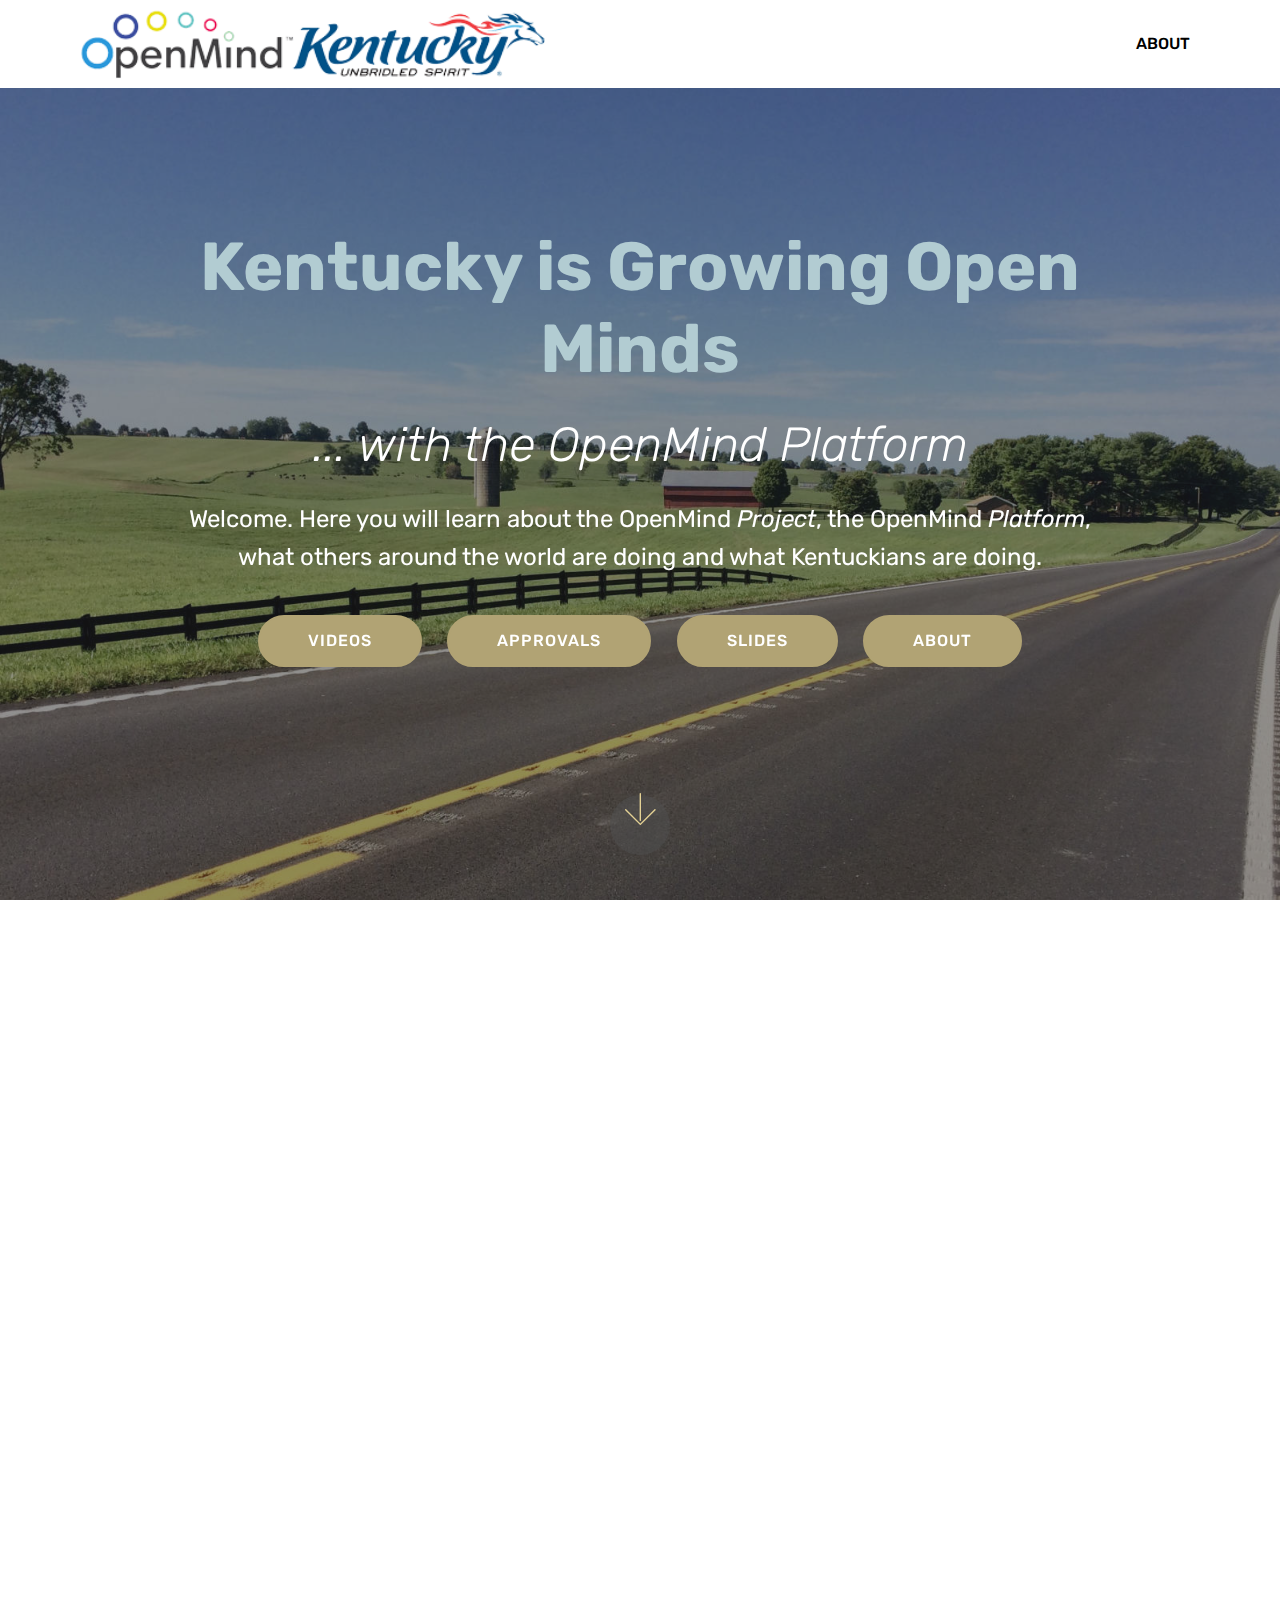
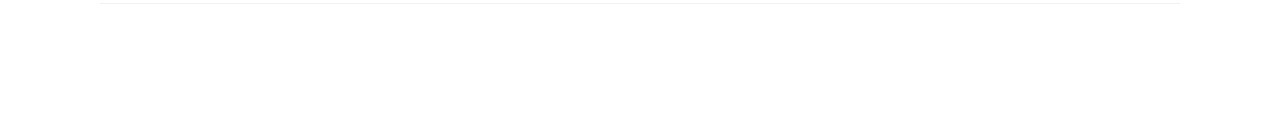
<file: page1.html>
<!DOCTYPE html>
<html  >
<head>
  
  <meta charset="UTF-8">
  <meta http-equiv="X-UA-Compatible" content="IE=edge">
  
  <meta name="viewport" content="width=device-width, initial-scale=1, minimum-scale=1">
  <link rel="shortcut icon" href="assets/images/openmind-ky-logo-larger-400x62.png" type="image/x-icon">
  <meta name="description" content="Web Page Builder Description">
  
  <title>Videos</title>
  <link rel="stylesheet" href="assets/font-awesome/css/font-awesome.css">
  <link rel="stylesheet" href="assets/web/assets/mobirise-icons/mobirise-icons.css">
  <link rel="stylesheet" href="assets/tether/tether.min.css">
  <link rel="stylesheet" href="assets/soundcloud-plugin/style.css">
  <link rel="stylesheet" href="assets/bootstrap/css/bootstrap.min.css">
  <link rel="stylesheet" href="assets/bootstrap/css/bootstrap-grid.min.css">
  <link rel="stylesheet" href="assets/bootstrap/css/bootstrap-reboot.min.css">
  <link rel="stylesheet" href="assets/socicon/css/styles.css">
  <link rel="stylesheet" href="assets/dropdown/css/style.css">
  <link rel="stylesheet" href="assets/animatecss/animate.min.css">
  <link rel="stylesheet" href="assets/theme/css/style.css">
  <link rel="stylesheet" href="assets/mobirise/css/mbr-additional.css" type="text/css">
  
  
  
</head>
<body>
  <section class="menu cid-rmwX4ZwChu" once="menu" id="menu2-9">

    

    <nav class="navbar navbar-expand beta-menu navbar-dropdown align-items-center navbar-toggleable-sm">
        <button class="navbar-toggler navbar-toggler-right" type="button" data-toggle="collapse" data-target="#navbarSupportedContent" aria-controls="navbarSupportedContent" aria-expanded="false" aria-label="Toggle navigation">
            <div class="hamburger">
                <span></span>
                <span></span>
                <span></span>
                <span></span>
            </div>
        </button>
        <div class="menu-logo">
            <div class="navbar-brand">
                <span class="navbar-logo">
                    <a href="https://davekorns.github.io/openmindky">
                        <img src="assets/images/openmind-ky-logo-larger-400x62.png" alt="Mobirise" title="" style="height: 4.5rem;">
                    </a>
                </span>
                
            </div>
        </div>
        <div class="collapse navbar-collapse" id="navbarSupportedContent">
            <ul class="navbar-nav nav-dropdown nav-right" data-app-modern-menu="true"><li class="nav-item">
                    <a class="nav-link link text-black display-4" href="#">
                        ABOUT</a>
                </li></ul>
            
        </div>
    </nav>
</section>

<section class="cid-rmwRbznbTs mbr-fullscreen mbr-parallax-background" id="header2-8">

    

    <div class="mbr-overlay" style="opacity: 0.5; background-color: rgb(35, 35, 35);"></div>

    <div class="container align-center">
        <div class="row justify-content-md-center">
            <div class="mbr-white col-md-10">
                <h1 class="mbr-section-title mbr-bold pb-3 mbr-fonts-style display-1">
                    Kentucky is Growing Open Minds</h1>
                <h3 class="mbr-section-subtitle align-center mbr-light pb-3 mbr-fonts-style display-2"><em>... with the OpenMind Platform</em></h3>
                <p class="mbr-text pb-3 mbr-fonts-style display-5">Welcome. Here you will learn about the OpenMind <em>Project</em>, the OpenMind <em>Platform</em>, what others around the world are doing and what Kentuckians are doing.</p>
                <div class="mbr-section-btn"><a class="btn btn-md btn-danger display-4" href="#">VIDEOS</a>
                    <a class="btn btn-md btn-danger display-4" href="#">APPROVALS</a> <a class="btn btn-md btn-danger display-4" href="#">SLIDES</a> <a class="btn btn-md btn-danger display-4" href="#">ABOUT</a></div>
            </div>
        </div>
    </div>
    <div class="mbr-arrow hidden-sm-down" aria-hidden="true">
        <a href="#next">
            <i class="mbri-down mbr-iconfont"></i>
        </a>
    </div>
</section>

<section class="mbr-section content4 cid-rmx4gpsITc" id="content4-d">

    

    <div class="container">
        <div class="media-container-row">
            <div class="title col-12 col-md-8">
                <h2 class="align-center pb-3 mbr-fonts-style display-2"><strong>
                    The Open Mind Platform</strong></h2>
                <h3 class="mbr-section-subtitle align-center mbr-light mbr-fonts-style display-5">
                    What is the OpenMind Platform? Why do I care? Who is it for?</h3>
                
            </div>
        </div>
    </div>
</section>

<section class="mbr-section article content3 cid-rmx5UHNPAP" id="content3-f">
      
     

    <div class="container">
        <div class="media-container-row">
            <div class="row col-12 col-md-12">
                <div class="col-12 mbr-text mbr-fonts-style col-md-6 display-5">
                     <p>Morality binds people into groups. It gives us tribalism, it gives us genocide, war, and politics. But it also gives us heroism, altruism, and sainthood. - Jonathan Haidt</p>
                </div>
                <div class="col-12 mbr-text mbr-fonts-style display-7 col-md-6">
                     <p>Today's world leads to an unhealthly tendancy to view the community in which we live in an "us" and "them" worldview.&nbsp;<span style="font-size: 1rem;">It can hinder potentially fruitful relationships and worst it can inhibit communications and unintentionally isolate people. People are easily inhibited from sharing their thoughts.&nbsp;</span><span style="font-size: 1rem;">We've simply not been trained to engage constructively with those with different points of view. We talk about the need to be more civil, but how?</span></p>
                </div>
                
            </div>
        </div>
    </div>
</section>

<section class="cid-rmwOjiMQd7" id="footer5-7">

    

    

    <div class="container">
        <div class="media-container-row">
            <div class="col-md-3">
                <div class="media-wrap">
                    <a href="#">
                       <img src="assets/images/openmind-smaller-192x62.png" alt="Mobirise" title="">
                    </a>
                </div>
            </div>
            <div class="col-md-9">
                <p class="mbr-text align-right links mbr-fonts-style display-7"></p>
            </div>
        </div>
        <div class="footer-lower">
            <div class="media-container-row">
                <div class="col-md-12">
                    <hr>
                </div>
            </div>
            <div class="media-container-row mbr-white">
                <div class="col-md-6 copyright">
                    <p class="mbr-text mbr-fonts-style display-7">Follow @OpenMindUSA on Twitter, Facebook and LinkedIn<br>OpenMindKY.org is provided as a Public Service by EduMethods™<br></p>
                </div>
                <div class="col-md-6">
                    <div class="social-list align-right">
                        <div class="soc-item">
                            <a href="https://twitter.com/mobirise" target="_blank">
                                <span class="socicon-twitter socicon mbr-iconfont mbr-iconfont-social"></span>
                            </a>
                        </div>
                        <div class="soc-item">
                            <a href="https://www.facebook.com/pages/Mobirise/1616226671953247" target="_blank">
                                <span class="socicon-facebook socicon mbr-iconfont mbr-iconfont-social"></span>
                            </a>
                        </div>
                        <div class="soc-item">
                            <a href="https://www.linkedin.com/company/openmind-platform/about/" target="_blank">
                                <span class="mbr-iconfont mbr-iconfont-social fa-linkedin-square fa"></span>
                            </a>
                        </div>
                        
                        
                        
                    </div>
                </div>
            </div>
        </div>
    </div>
</section>


  <script src="assets/web/assets/jquery/jquery.min.js"></script>
  <script src="assets/tether/tether.min.js"></script>
  <script src="assets/popper/popper.min.js"></script>
  <script src="assets/bootstrap/js/bootstrap.min.js"></script>
  <script src="assets/smoothscroll/smooth-scroll.js"></script>
  <script src="assets/touchswipe/jquery.touch-swipe.min.js"></script>
  <script src="assets/viewportchecker/jquery.viewportchecker.js"></script>
  <script src="assets/parallax/jarallax.min.js"></script>
  <script src="assets/dropdown/js/script.min.js"></script>
  <script src="assets/theme/js/script.js"></script>
  
  
 <div id="scrollToTop" class="scrollToTop mbr-arrow-up"><a style="text-align: center;"><i class="mbr-arrow-up-icon mbr-arrow-up-icon-cm cm-icon cm-icon-smallarrow-up"></i></a></div>
    <input name="animation" type="hidden">
  </body>
</html>
</file>
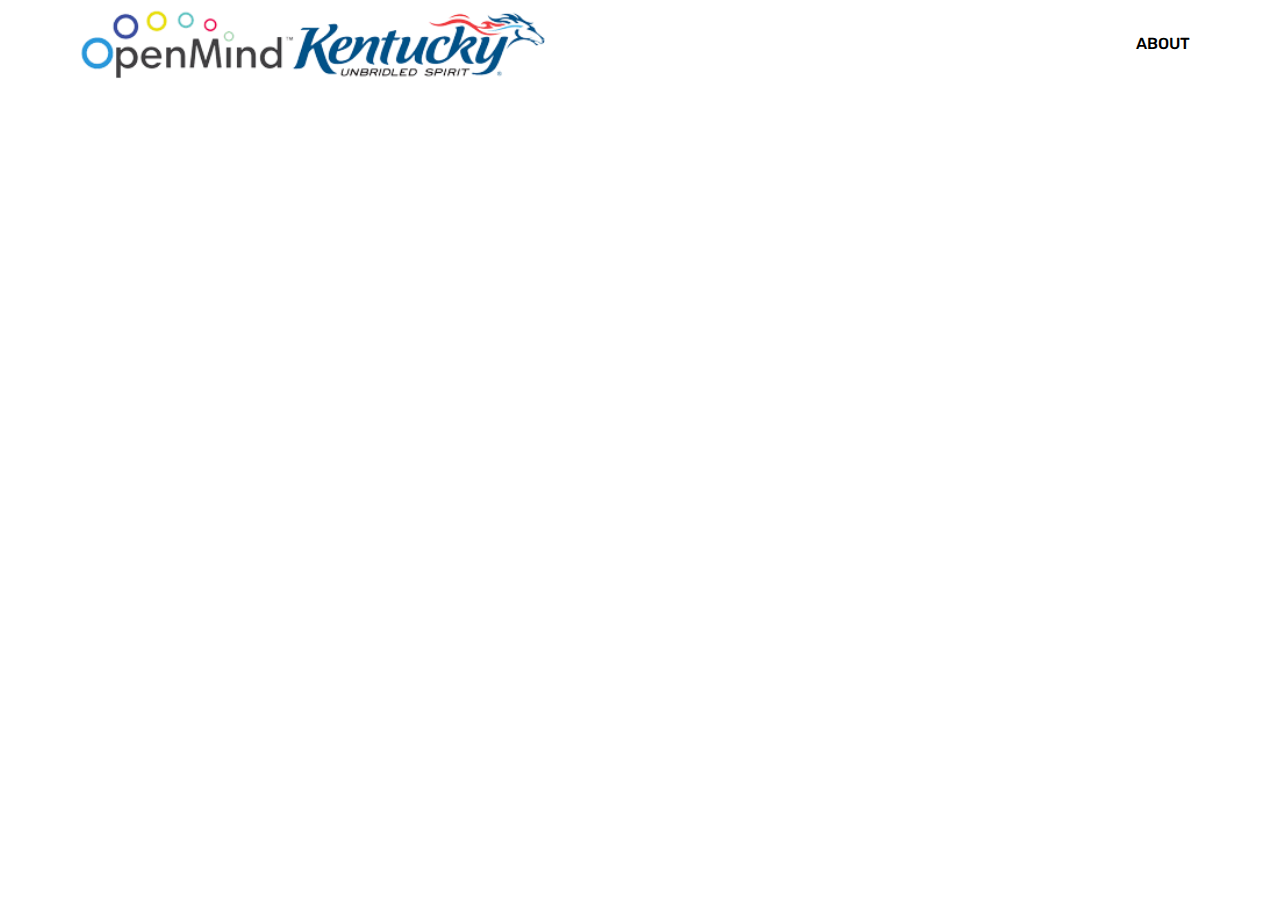
<file: page2.html>
<!DOCTYPE html>
<html  >
<head>
  
  <meta charset="UTF-8">
  <meta http-equiv="X-UA-Compatible" content="IE=edge">
  
  <meta name="viewport" content="width=device-width, initial-scale=1, minimum-scale=1">
  <link rel="shortcut icon" href="assets/images/openmind-ky-logo-larger-400x62.png" type="image/x-icon">
  <meta name="description" content="Web Builder Description">
  
  <title>Slides</title>
  <link rel="stylesheet" href="assets/web/assets/mobirise-icons/mobirise-icons.css">
  <link rel="stylesheet" href="assets/tether/tether.min.css">
  <link rel="stylesheet" href="assets/bootstrap/css/bootstrap.min.css">
  <link rel="stylesheet" href="assets/bootstrap/css/bootstrap-grid.min.css">
  <link rel="stylesheet" href="assets/bootstrap/css/bootstrap-reboot.min.css">
  <link rel="stylesheet" href="assets/soundcloud-plugin/style.css">
  <link rel="stylesheet" href="assets/dropdown/css/style.css">
  <link rel="stylesheet" href="assets/animatecss/animate.min.css">
  <link rel="stylesheet" href="assets/theme/css/style.css">
  <link rel="stylesheet" href="assets/mobirise/css/mbr-additional.css" type="text/css">
  
  
  
</head>
<body>
  <section class="menu cid-rmwLGM8Iwt" once="menu" id="menu2-6">

    

    <nav class="navbar navbar-expand beta-menu navbar-dropdown align-items-center navbar-toggleable-sm">
        <button class="navbar-toggler navbar-toggler-right" type="button" data-toggle="collapse" data-target="#navbarSupportedContent" aria-controls="navbarSupportedContent" aria-expanded="false" aria-label="Toggle navigation">
            <div class="hamburger">
                <span></span>
                <span></span>
                <span></span>
                <span></span>
            </div>
        </button>
        <div class="menu-logo">
            <div class="navbar-brand">
                <span class="navbar-logo">
                    <a href="https://davekorns.github.io/openmindky">
                        <img src="assets/images/openmind-ky-logo-larger-400x62.png" alt="Mobirise" title="" style="height: 4.5rem;">
                    </a>
                </span>
                
            </div>
        </div>
        <div class="collapse navbar-collapse" id="navbarSupportedContent">
            <ul class="navbar-nav nav-dropdown nav-right" data-app-modern-menu="true"><li class="nav-item">
                    <a class="nav-link link text-black display-4" href="#">
                        ABOUT</a>
                </li></ul>
            
        </div>
    </nav>
</section>


  <script src="assets/web/assets/jquery/jquery.min.js"></script>
  <script src="assets/popper/popper.min.js"></script>
  <script src="assets/tether/tether.min.js"></script>
  <script src="assets/bootstrap/js/bootstrap.min.js"></script>
  <script src="assets/smoothscroll/smooth-scroll.js"></script>
  <script src="assets/dropdown/js/script.min.js"></script>
  <script src="assets/touchswipe/jquery.touch-swipe.min.js"></script>
  <script src="assets/viewportchecker/jquery.viewportchecker.js"></script>
  <script src="assets/theme/js/script.js"></script>
  
  
 <div id="scrollToTop" class="scrollToTop mbr-arrow-up"><a style="text-align: center;"><i class="mbr-arrow-up-icon mbr-arrow-up-icon-cm cm-icon cm-icon-smallarrow-up"></i></a></div>
    <input name="animation" type="hidden">
  </body>
</html>
</file>
<file: assets/web/assets/mobirise-icons/mobirise-icons.css>
@font-face {
  font-family: 'MobiriseIcons';
  src:  url('mobirise-icons.eot?spat4u');
  src:  url('mobirise-icons.eot?spat4u#iefix') format('embedded-opentype'),
    url('mobirise-icons.ttf?spat4u') format('truetype'),
    url('mobirise-icons.woff?spat4u') format('woff'),
    url('mobirise-icons.svg?spat4u#MobiriseIcons') format('svg');
  font-weight: normal;
  font-style: normal;
}

[class^="mbri-"], [class*=" mbri-"] {
  /* use !important to prevent issues with browser extensions that change fonts */
  font-family: MobiriseIcons !important;
  speak: none;
  font-style: normal;
  font-weight: normal;
  font-variant: normal;
  text-transform: none;
  line-height: 1;

  /* Better Font Rendering =========== */
  -webkit-font-smoothing: antialiased;
  -moz-osx-font-smoothing: grayscale;
}

.mbri-add-submenu:before {
  content: "\e900";
}
.mbri-alert:before {
  content: "\e901";
}
.mbri-align-center:before {
  content: "\e902";
}
.mbri-align-justify:before {
  content: "\e903";
}
.mbri-align-left:before {
  content: "\e904";
}
.mbri-align-right:before {
  content: "\e905";
}
.mbri-android:before {
  content: "\e906";
}
.mbri-apple:before {
  content: "\e907";
}
.mbri-arrow-down:before {
  content: "\e908";
}
.mbri-arrow-next:before {
  content: "\e909";
}
.mbri-arrow-prev:before {
  content: "\e90a";
}
.mbri-arrow-up:before {
  content: "\e90b";
}
.mbri-bold:before {
  content: "\e90c";
}
.mbri-bookmark:before {
  content: "\e90d";
}
.mbri-bootstrap:before {
  content: "\e90e";
}
.mbri-briefcase:before {
  content: "\e90f";
}
.mbri-browse:before {
  content: "\e910";
}
.mbri-bulleted-list:before {
  content: "\e911";
}
.mbri-calendar:before {
  content: "\e912";
}
.mbri-camera:before {
  content: "\e913";
}
.mbri-cart-add:before {
  content: "\e914";
}
.mbri-cart-full:before {
  content: "\e915";
}
.mbri-cash:before {
  content: "\e916";
}
.mbri-change-style:before {
  content: "\e917";
}
.mbri-chat:before {
  content: "\e918";
}
.mbri-clock:before {
  content: "\e919";
}
.mbri-close:before {
  content: "\e91a";
}
.mbri-cloud:before {
  content: "\e91b";
}
.mbri-code:before {
  content: "\e91c";
}
.mbri-contact-form:before {
  content: "\e91d";
}
.mbri-credit-card:before {
  content: "\e91e";
}
.mbri-cursor-click:before {
  content: "\e91f";
}
.mbri-cust-feedback:before {
  content: "\e920";
}
.mbri-database:before {
  content: "\e921";
}
.mbri-delivery:before {
  content: "\e922";
}
.mbri-desktop:before {
  content: "\e923";
}
.mbri-devices:before {
  content: "\e924";
}
.mbri-down:before {
  content: "\e925";
}
.mbri-download:before {
  content: "\e989";
}
.mbri-drag-n-drop:before {
  content: "\e927";
}
.mbri-drag-n-drop2:before {
  content: "\e928";
}
.mbri-edit:before {
  content: "\e929";
}
.mbri-edit2:before {
  content: "\e92a";
}
.mbri-error:before {
  content: "\e92b";
}
.mbri-extension:before {
  content: "\e92c";
}
.mbri-features:before {
  content: "\e92d";
}
.mbri-file:before {
  content: "\e92e";
}
.mbri-flag:before {
  content: "\e92f";
}
.mbri-folder:before {
  content: "\e930";
}
.mbri-gift:before {
  content: "\e931";
}
.mbri-github:before {
  content: "\e932";
}
.mbri-globe:before {
  content: "\e933";
}
.mbri-globe-2:before {
  content: "\e934";
}
.mbri-growing-chart:before {
  content: "\e935";
}
.mbri-hearth:before {
  content: "\e936";
}
.mbri-help:before {
  content: "\e937";
}
.mbri-home:before {
  content: "\e938";
}
.mbri-hot-cup:before {
  content: "\e939";
}
.mbri-idea:before {
  content: "\e93a";
}
.mbri-image-gallery:before {
  content: "\e93b";
}
.mbri-image-slider:before {
  content: "\e93c";
}
.mbri-info:before {
  content: "\e93d";
}
.mbri-italic:before {
  content: "\e93e";
}
.mbri-key:before {
  content: "\e93f";
}
.mbri-laptop:before {
  content: "\e940";
}
.mbri-layers:before {
  content: "\e941";
}
.mbri-left-right:before {
  content: "\e942";
}
.mbri-left:before {
  content: "\e943";
}
.mbri-letter:before {
  content: "\e944";
}
.mbri-like:before {
  content: "\e945";
}
.mbri-link:before {
  content: "\e946";
}
.mbri-lock:before {
  content: "\e947";
}
.mbri-login:before {
  content: "\e948";
}
.mbri-logout:before {
  content: "\e949";
}
.mbri-magic-stick:before {
  content: "\e94a";
}
.mbri-map-pin:before {
  content: "\e94b";
}
.mbri-menu:before {
  content: "\e94c";
}
.mbri-mobile:before {
  content: "\e94d";
}
.mbri-mobile2:before {
  content: "\e94e";
}
.mbri-mobirise:before {
  content: "\e94f";
}
.mbri-more-horizontal:before {
  content: "\e950";
}
.mbri-more-vertical:before {
  content: "\e951";
}
.mbri-music:before {
  content: "\e952";
}
.mbri-new-file:before {
  content: "\e953";
}
.mbri-numbered-list:before {
  content: "\e954";
}
.mbri-opened-folder:before {
  content: "\e955";
}
.mbri-pages:before {
  content: "\e956";
}
.mbri-paper-plane:before {
  content: "\e957";
}
.mbri-paperclip:before {
  content: "\e958";
}
.mbri-photo:before {
  content: "\e959";
}
.mbri-photos:before {
  content: "\e95a";
}
.mbri-pin:before {
  content: "\e95b";
}
.mbri-play:before {
  content: "\e95c";
}
.mbri-plus:before {
  content: "\e95d";
}
.mbri-preview:before {
  content: "\e95e";
}
.mbri-print:before {
  content: "\e95f";
}
.mbri-protect:before {
  content: "\e960";
}
.mbri-question:before {
  content: "\e961";
}
.mbri-quote-left:before {
  content: "\e962";
}
.mbri-quote-right:before {
  content: "\e963";
}
.mbri-refresh:before {
  content: "\e964";
}
.mbri-responsive:before {
  content: "\e965";
}
.mbri-right:before {
  content: "\e966";
}
.mbri-rocket:before {
  content: "\e967";
}
.mbri-sad-face:before {
  content: "\e968";
}
.mbri-sale:before {
  content: "\e969";
}
.mbri-save:before {
  content: "\e96a";
}
.mbri-search:before {
  content: "\e96b";
}
.mbri-setting:before {
  content: "\e96c";
}
.mbri-setting2:before {
  content: "\e96d";
}
.mbri-setting3:before {
  content: "\e96e";
}
.mbri-share:before {
  content: "\e96f";
}
.mbri-shopping-bag:before {
  content: "\e970";
}
.mbri-shopping-basket:before {
  content: "\e971";
}
.mbri-shopping-cart:before {
  content: "\e972";
}
.mbri-sites:before {
  content: "\e973";
}
.mbri-smile-face:before {
  content: "\e974";
}
.mbri-speed:before {
  content: "\e975";
}
.mbri-star:before {
  content: "\e976";
}
.mbri-success:before {
  content: "\e977";
}
.mbri-sun:before {
  content: "\e978";
}
.mbri-sun2:before {
  content: "\e979";
}
.mbri-tablet:before {
  content: "\e97a";
}
.mbri-tablet-vertical:before {
  content: "\e97b";
}
.mbri-target:before {
  content: "\e97c";
}
.mbri-timer:before {
  content: "\e97d";
}
.mbri-to-ftp:before {
  content: "\e97e";
}
.mbri-to-local-drive:before {
  content: "\e97f";
}
.mbri-touch-swipe:before {
  content: "\e980";
}
.mbri-touch:before {
  content: "\e981";
}
.mbri-trash:before {
  content: "\e982";
}
.mbri-underline:before {
  content: "\e983";
}
.mbri-unlink:before {
  content: "\e984";
}
.mbri-unlock:before {
  content: "\e985";
}
.mbri-up-down:before {
  content: "\e986";
}
.mbri-up:before {
  content: "\e987";
}
.mbri-update:before {
  content: "\e988";
}
.mbri-upload:before {
 content: "\e926"; 
}
.mbri-user:before {
  content: "\e98a";
}
.mbri-user2:before {
  content: "\e98b";
}
.mbri-users:before {
  content: "\e98c";
}
.mbri-video:before {
  content: "\e98d";
}
.mbri-video-play:before {
  content: "\e98e";
}
.mbri-watch:before {
  content: "\e98f";
}
.mbri-website-theme:before {
  content: "\e990";
}
.mbri-wifi:before {
  content: "\e991";
}
.mbri-windows:before {
  content: "\e992";
}
.mbri-zoom-out:before {
  content: "\e993";
}
.mbri-redo:before {
  content: "\e994";
}
.mbri-undo:before {
  content: "\e995";
}
</file>
<file: assets/soundcloud-plugin/style.css>
.addons-container {
  position: relative;
  margin-left: auto;
  margin-right: auto;
  padding-right: 15px;
  padding-left: 15px; }
  @media (min-width: 576px) {
    .addons-container {
      padding-right: 15px;
      padding-left: 15px; } }
  @media (min-width: 768px) {
    .addons-container {
      padding-right: 15px;
      padding-left: 15px; } }
  @media (min-width: 992px) {
    .addons-container {
      padding-right: 15px;
      padding-left: 15px; } }
  @media (min-width: 1200px) {
    .addons-container {
      padding-right: 15px;
      padding-left: 15px; } }
  @media (min-width: 576px) {
    .addons-container {
      width: 540px;
      max-width: 100%; } }
  @media (min-width: 768px) {
    .addons-container {
      width: 720px;
      max-width: 100%; } }
  @media (min-width: 992px) {
    .addons-container {
      width: 960px;
      max-width: 100%; } }
  @media (min-width: 1200px) {
    .addons-container {
      width: 1140px;
      max-width: 100%; } }

.addons-container-inner{
    position: relative;
    width: 100%;
    min-height: 1px;
    padding-right: 15px;
    padding-left: 15px;
}
@media (min-width: 567px) {
    .addons-container-inner{
        -ms-flex: 0 0 66.666667%;
        flex: 0 0 66.666667%;
        max-width: 66.666667%;
    }
}
.addons-row{
    display: flex;
    justify-content:center;
}
</file>
<file: assets/socicon/css/styles.css>
@charset "UTF-8";

@font-face {
  font-family: "socicon";
  src:url("../fonts/socicon.eot");
  src:url("../fonts/socicon.eot?#iefix") format("embedded-opentype"),
    url("../fonts/socicon.woff") format("woff"),
    url("../fonts/socicon.ttf") format("truetype"),
    url("../fonts/socicon.svg#socicon") format("svg");
  font-weight: normal;
  font-style: normal;

}

[data-icon]:before {
  font-family: "socicon" !important;
  content: attr(data-icon);
  font-style: normal !important;
  font-weight: normal !important;
  font-variant: normal !important;
  text-transform: none !important;
  speak: none;
  line-height: 1;
  -webkit-font-smoothing: antialiased;
  -moz-osx-font-smoothing: grayscale;
}

[class^="socicon-"]:before,
[class*=" socicon-"]:before {
  font-family: "socicon" !important;
  font-style: normal !important;
  font-weight: normal !important;
  font-variant: normal !important;
  text-transform: none !important;
  speak: none;
  line-height: 1;
  -webkit-font-smoothing: antialiased;
  -moz-osx-font-smoothing: grayscale;
}

.socicon-modelmayhem:before {
  content: "\e000";
}
.socicon-mixcloud:before {
  content: "\e001";
}
.socicon-drupal:before {
  content: "\e002";
}
.socicon-swarm:before {
  content: "\e003";
}
.socicon-istock:before {
  content: "\e004";
}
.socicon-yammer:before {
  content: "\e005";
}
.socicon-ello:before {
  content: "\e006";
}
.socicon-stackoverflow:before {
  content: "\e007";
}
.socicon-persona:before {
  content: "\e008";
}
.socicon-triplej:before {
  content: "\e009";
}
.socicon-houzz:before {
  content: "\e00a";
}
.socicon-rss:before {
  content: "\e00b";
}
.socicon-paypal:before {
  content: "\e00c";
}
.socicon-odnoklassniki:before {
  content: "\e00d";
}
.socicon-airbnb:before {
  content: "\e00e";
}
.socicon-periscope:before {
  content: "\e00f";
}
.socicon-outlook:before {
  content: "\e010";
}
.socicon-coderwall:before {
  content: "\e011";
}
.socicon-tripadvisor:before {
  content: "\e012";
}
.socicon-appnet:before {
  content: "\e013";
}
.socicon-goodreads:before {
  content: "\e014";
}
.socicon-tripit:before {
  content: "\e015";
}
.socicon-lanyrd:before {
  content: "\e016";
}
.socicon-slideshare:before {
  content: "\e017";
}
.socicon-buffer:before {
  content: "\e018";
}
.socicon-disqus:before {
  content: "\e019";
}
.socicon-vkontakte:before {
  content: "\e01a";
}
.socicon-whatsapp:before {
  content: "\e01b";
}
.socicon-patreon:before {
  content: "\e01c";
}
.socicon-storehouse:before {
  content: "\e01d";
}
.socicon-pocket:before {
  content: "\e01e";
}
.socicon-mail:before {
  content: "\e01f";
}
.socicon-blogger:before {
  content: "\e020";
}
.socicon-technorati:before {
  content: "\e021";
}
.socicon-reddit:before {
  content: "\e022";
}
.socicon-dribbble:before {
  content: "\e023";
}
.socicon-stumbleupon:before {
  content: "\e024";
}
.socicon-digg:before {
  content: "\e025";
}
.socicon-envato:before {
  content: "\e026";
}
.socicon-behance:before {
  content: "\e027";
}
.socicon-delicious:before {
  content: "\e028";
}
.socicon-deviantart:before {
  content: "\e029";
}
.socicon-forrst:before {
  content: "\e02a";
}
.socicon-play:before {
  content: "\e02b";
}
.socicon-zerply:before {
  content: "\e02c";
}
.socicon-wikipedia:before {
  content: "\e02d";
}
.socicon-apple:before {
  content: "\e02e";
}
.socicon-flattr:before {
  content: "\e02f";
}
.socicon-github:before {
  content: "\e030";
}
.socicon-renren:before {
  content: "\e031";
}
.socicon-friendfeed:before {
  content: "\e032";
}
.socicon-newsvine:before {
  content: "\e033";
}
.socicon-identica:before {
  content: "\e034";
}
.socicon-bebo:before {
  content: "\e035";
}
.socicon-zynga:before {
  content: "\e036";
}
.socicon-steam:before {
  content: "\e037";
}
.socicon-xbox:before {
  content: "\e038";
}
.socicon-windows:before {
  content: "\e039";
}
.socicon-qq:before {
  content: "\e03a";
}
.socicon-douban:before {
  content: "\e03b";
}
.socicon-meetup:before {
  content: "\e03c";
}
.socicon-playstation:before {
  content: "\e03d";
}
.socicon-android:before {
  content: "\e03e";
}
.socicon-snapchat:before {
  content: "\e03f";
}
.socicon-twitter:before {
  content: "\e040";
}
.socicon-facebook:before {
  content: "\e041";
}
.socicon-googleplus:before {
  content: "\e042";
}
.socicon-pinterest:before {
  content: "\e043";
}
.socicon-foursquare:before {
  content: "\e044";
}
.socicon-yahoo:before {
  content: "\e045";
}
.socicon-skype:before {
  content: "\e046";
}
.socicon-yelp:before {
  content: "\e047";
}
.socicon-feedburner:before {
  content: "\e048";
}
.socicon-linkedin:before {
  content: "\e049";
}
.socicon-viadeo:before {
  content: "\e04a";
}
.socicon-xing:before {
  content: "\e04b";
}
.socicon-myspace:before {
  content: "\e04c";
}
.socicon-soundcloud:before {
  content: "\e04d";
}
.socicon-spotify:before {
  content: "\e04e";
}
.socicon-grooveshark:before {
  content: "\e04f";
}
.socicon-lastfm:before {
  content: "\e050";
}
.socicon-youtube:before {
  content: "\e051";
}
.socicon-vimeo:before {
  content: "\e052";
}
.socicon-dailymotion:before {
  content: "\e053";
}
.socicon-vine:before {
  content: "\e054";
}
.socicon-flickr:before {
  content: "\e055";
}
.socicon-500px:before {
  content: "\e056";
}
.socicon-wordpress:before {
  content: "\e058";
}
.socicon-tumblr:before {
  content: "\e059";
}
.socicon-twitch:before {
  content: "\e05a";
}
.socicon-8tracks:before {
  content: "\e05b";
}
.socicon-amazon:before {
  content: "\e05c";
}
.socicon-icq:before {
  content: "\e05d";
}
.socicon-smugmug:before {
  content: "\e05e";
}
.socicon-ravelry:before {
  content: "\e05f";
}
.socicon-weibo:before {
  content: "\e060";
}
.socicon-baidu:before {
  content: "\e061";
}
.socicon-angellist:before {
  content: "\e062";
}
.socicon-ebay:before {
  content: "\e063";
}
.socicon-imdb:before {
  content: "\e064";
}
.socicon-stayfriends:before {
  content: "\e065";
}
.socicon-residentadvisor:before {
  content: "\e066";
}
.socicon-google:before {
  content: "\e067";
}
.socicon-yandex:before {
  content: "\e068";
}
.socicon-sharethis:before {
  content: "\e069";
}
.socicon-bandcamp:before {
  content: "\e06a";
}
.socicon-itunes:before {
  content: "\e06b";
}
.socicon-deezer:before {
  content: "\e06c";
}
.socicon-telegram:before {
  content: "\e06e";
}
.socicon-openid:before {
  content: "\e06f";
}
.socicon-amplement:before {
  content: "\e070";
}
.socicon-viber:before {
  content: "\e071";
}
.socicon-zomato:before {
  content: "\e072";
}
.socicon-draugiem:before {
  content: "\e074";
}
.socicon-endomodo:before {
  content: "\e075";
}
.socicon-filmweb:before {
  content: "\e076";
}
.socicon-stackexchange:before {
  content: "\e077";
}
.socicon-wykop:before {
  content: "\e078";
}
.socicon-teamspeak:before {
  content: "\e079";
}
.socicon-teamviewer:before {
  content: "\e07a";
}
.socicon-ventrilo:before {
  content: "\e07b";
}
.socicon-younow:before {
  content: "\e07c";
}
.socicon-raidcall:before {
  content: "\e07d";
}
.socicon-mumble:before {
  content: "\e07e";
}
.socicon-medium:before {
  content: "\e06d";
}
.socicon-bebee:before {
  content: "\e07f";
}
.socicon-hitbox:before {
  content: "\e080";
}
.socicon-reverbnation:before {
  content: "\e081";
}
.socicon-formulr:before {
  content: "\e082";
}
.socicon-instagram:before {
  content: "\e057";
}
.socicon-battlenet:before {
  content: "\e083";
}
.socicon-chrome:before {
  content: "\e084";
}
.socicon-discord:before {
  content: "\e086";
}
.socicon-issuu:before {
  content: "\e087";
}
.socicon-macos:before {
  content: "\e088";
}
.socicon-firefox:before {
  content: "\e089";
}
.socicon-opera:before {
  content: "\e08d";
}
.socicon-keybase:before {
  content: "\e090";
}
.socicon-alliance:before {
  content: "\e091";
}
.socicon-livejournal:before {
  content: "\e092";
}
.socicon-googlephotos:before {
  content: "\e093";
}
.socicon-horde:before {
  content: "\e094";
}
.socicon-etsy:before {
  content: "\e095";
}
.socicon-zapier:before {
  content: "\e096";
}
.socicon-google-scholar:before {
  content: "\e097";
}
.socicon-researchgate:before {
  content: "\e098";
}
.socicon-wechat:before {
  content: "\e099";
}
.socicon-strava:before {
  content: "\e09a";
}
.socicon-line:before {
  content: "\e09b";
}
.socicon-lyft:before {
  content: "\e09c";
}
.socicon-uber:before {
  content: "\e09d";
}
.socicon-songkick:before {
  content: "\e09e";
}
.socicon-viewbug:before {
  content: "\e09f";
}
.socicon-googlegroups:before {
  content: "\e0a0";
}
.socicon-quora:before {
  content: "\e073";
}
.socicon-diablo:before {
  content: "\e085";
}
.socicon-blizzard:before {
  content: "\e0a1";
}
.socicon-hearthstone:before {
  content: "\e08b";
}
.socicon-heroes:before {
  content: "\e08a";
}
.socicon-overwatch:before {
  content: "\e08c";
}
.socicon-warcraft:before {
  content: "\e08e";
}
.socicon-starcraft:before {
  content: "\e08f";
}
.socicon-beam:before {
  content: "\e0a2";
}
.socicon-curse:before {
  content: "\e0a3";
}
.socicon-player:before {
  content: "\e0a4";
}
.socicon-streamjar:before {
  content: "\e0a5";
}
.socicon-nintendo:before {
  content: "\e0a6";
}
.socicon-hellocoton:before {
  content: "\e0a7";
}
</file>
<file: assets/dropdown/css/style.css>
.navbar-dropdown {
  left: 0;
  padding: 0;
  position: absolute;
  right: 0;
  top: 0;
  transition: all 0.45s ease;
  z-index: 1030;
  background: #282828; }
  .navbar-dropdown .navbar-logo {
    margin-right: 0.8rem;
    transition: margin 0.3s ease-in-out;
    vertical-align: middle; }
    .navbar-dropdown .navbar-logo img {
      height: 3.125rem;
      transition: all 0.3s ease-in-out; }
    .navbar-dropdown .navbar-logo.mbr-iconfont {
      font-size: 3.125rem;
      line-height: 3.125rem; }
  .navbar-dropdown .navbar-caption {
    font-weight: 700;
    white-space: normal;
    vertical-align: -4px;
    line-height: 3.125rem !important; }
    .navbar-dropdown .navbar-caption, .navbar-dropdown .navbar-caption:hover {
      color: inherit;
      text-decoration: none; }
  .navbar-dropdown .mbr-iconfont + .navbar-caption {
    vertical-align: -1px; }
  .navbar-dropdown.navbar-fixed-top {
    position: fixed; }
  .navbar-dropdown .navbar-brand span {
    vertical-align: -4px; }
  .navbar-dropdown.bg-color.transparent {
    background: none; }
  .navbar-dropdown.navbar-short .navbar-brand {
    padding: 0.625rem 0; }
    .navbar-dropdown.navbar-short .navbar-brand span {
      vertical-align: -1px; }
  .navbar-dropdown.navbar-short .navbar-caption {
    line-height: 2.375rem !important;
    vertical-align: -2px; }
  .navbar-dropdown.navbar-short .navbar-logo {
    margin-right: 0.5rem; }
    .navbar-dropdown.navbar-short .navbar-logo img {
      height: 2.375rem; }
    .navbar-dropdown.navbar-short .navbar-logo.mbr-iconfont {
      font-size: 2.375rem;
      line-height: 2.375rem; }
  .navbar-dropdown.navbar-short .mbr-table-cell {
    height: 3.625rem; }
  .navbar-dropdown .navbar-close {
    left: 0.6875rem;
    position: fixed;
    top: 0.75rem;
    z-index: 1000; }
  .navbar-dropdown .hamburger-icon {
    content: "";
    display: inline-block;
    vertical-align: middle;
    width: 16px;
    -webkit-box-shadow: 0 -6px 0 1px #282828,0 0 0 1px #282828,0 6px 0 1px #282828;
    -moz-box-shadow: 0 -6px 0 1px #282828,0 0 0 1px #282828,0 6px 0 1px #282828;
    box-shadow: 0 -6px 0 1px #282828,0 0 0 1px #282828,0 6px 0 1px #282828; }

.dropdown-menu .dropdown-toggle[data-toggle="dropdown-submenu"]::after {
  border-bottom: 0.35em solid transparent;
  border-left: 0.35em solid;
  border-right: 0;
  border-top: 0.35em solid transparent;
  margin-left: 0.3rem; }

.dropdown-menu .dropdown-item:focus {
  outline: 0; }

.nav-dropdown {
  font-size: 0.75rem;
  font-weight: 500;
  height: auto !important; }
  .nav-dropdown .nav-btn {
    padding-left: 1rem; }
  .nav-dropdown .link {
    margin: .667em 1.667em;
    font-weight: 500;
    padding: 0;
    transition: color .2s ease-in-out; }
    .nav-dropdown .link.dropdown-toggle {
      margin-right: 2.583em; }
      .nav-dropdown .link.dropdown-toggle::after {
        margin-left: .25rem;
        border-top: 0.35em solid;
        border-right: 0.35em solid transparent;
        border-left: 0.35em solid transparent;
        border-bottom: 0; }
      .nav-dropdown .link.dropdown-toggle[aria-expanded="true"] {
        margin: 0;
        padding: 0.667em 3.263em  0.667em 1.667em; }
  .nav-dropdown .link::after,
  .nav-dropdown .dropdown-item::after {
    color: inherit; }
  .nav-dropdown .btn {
    font-size: 0.75rem;
    font-weight: 700;
    letter-spacing: 0;
    margin-bottom: 0;
    padding-left: 1.25rem;
    padding-right: 1.25rem; }
  .nav-dropdown .dropdown-menu {
    border-radius: 0;
    border: 0;
    left: 0;
    margin: 0;
    padding-bottom: 1.25rem;
    padding-top: 1.25rem;
    position: relative; }
  .nav-dropdown .dropdown-submenu {
    margin-left: 0.125rem;
    top: 0; }
  .nav-dropdown .dropdown-item {
    font-weight: 500;
    line-height: 2;
    padding: 0.3846em 4.615em 0.3846em 1.5385em;
    position: relative;
    transition: color .2s ease-in-out, background-color .2s ease-in-out; }
    .nav-dropdown .dropdown-item::after {
      margin-top: -0.3077em;
      position: absolute;
      right: 1.1538em;
      top: 50%; }
    .nav-dropdown .dropdown-item:focus, .nav-dropdown .dropdown-item:hover {
      background: none; }

@media (max-width: 767px) {
  .nav-dropdown.navbar-toggleable-sm {
    bottom: 0;
    display: none;
    left: 0;
    overflow-x: hidden;
    position: fixed;
    top: 0;
    transform: translateX(-100%);
    -ms-transform: translateX(-100%);
    -webkit-transform: translateX(-100%);
    width: 18.75rem;
    z-index: 999; } }
.nav-dropdown.navbar-toggleable-xl {
  bottom: 0;
  display: none;
  left: 0;
  overflow-x: hidden;
  position: fixed;
  top: 0;
  transform: translateX(-100%);
  -ms-transform: translateX(-100%);
  -webkit-transform: translateX(-100%);
  width: 18.75rem;
  z-index: 999; }

.nav-dropdown-sm {
  display: block !important;
  overflow-x: hidden;
  overflow: auto;
  padding-top: 3.875rem; }
  .nav-dropdown-sm::after {
    content: "";
    display: block;
    height: 3rem;
    width: 100%; }
  .nav-dropdown-sm.collapse.in ~ .navbar-close {
    display: block !important; }
  .nav-dropdown-sm.collapsing, .nav-dropdown-sm.collapse.in {
    transform: translateX(0);
    -ms-transform: translateX(0);
    -webkit-transform: translateX(0);
    transition: all 0.25s ease-out;
    -webkit-transition: all 0.25s ease-out;
    background: #282828; }
  .nav-dropdown-sm.collapsing[aria-expanded="false"] {
    transform: translateX(-100%);
    -ms-transform: translateX(-100%);
    -webkit-transform: translateX(-100%); }
  .nav-dropdown-sm .nav-item {
    display: block;
    margin-left: 0 !important;
    padding-left: 0; }
  .nav-dropdown-sm .link,
  .nav-dropdown-sm .dropdown-item {
    border-top: 1px dotted rgba(255, 255, 255, 0.1);
    font-size: 0.8125rem;
    line-height: 1.6;
    margin: 0 !important;
    padding: 0.875rem 2.4rem 0.875rem 1.5625rem !important;
    position: relative;
    white-space: normal; }
    .nav-dropdown-sm .link:focus, .nav-dropdown-sm .link:hover,
    .nav-dropdown-sm .dropdown-item:focus,
    .nav-dropdown-sm .dropdown-item:hover {
      background: rgba(0, 0, 0, 0.2) !important;
      color: #c0a375; }
  .nav-dropdown-sm .nav-btn {
    position: relative;
    padding: 1.5625rem 1.5625rem 0 1.5625rem; }
    .nav-dropdown-sm .nav-btn::before {
      border-top: 1px dotted rgba(255, 255, 255, 0.1);
      content: "";
      left: 0;
      position: absolute;
      top: 0;
      width: 100%; }
    .nav-dropdown-sm .nav-btn + .nav-btn {
      padding-top: 0.625rem; }
      .nav-dropdown-sm .nav-btn + .nav-btn::before {
        display: none; }
  .nav-dropdown-sm .btn {
    padding: 0.625rem 0; }
  .nav-dropdown-sm .dropdown-toggle[data-toggle="dropdown-submenu"]::after {
    margin-left: .25rem;
    border-top: 0.35em solid;
    border-right: 0.35em solid transparent;
    border-left: 0.35em solid transparent;
    border-bottom: 0; }
  .nav-dropdown-sm .dropdown-toggle[data-toggle="dropdown-submenu"][aria-expanded="true"]::after {
    border-top: 0;
    border-right: 0.35em solid transparent;
    border-left: 0.35em solid transparent;
    border-bottom: 0.35em solid; }
  .nav-dropdown-sm .dropdown-menu {
    margin: 0;
    padding: 0;
    position: relative;
    top: 0;
    left: 0;
    width: 100%;
    border: 0;
    float: none;
    border-radius: 0;
    background: none; }
  .nav-dropdown-sm .dropdown-submenu {
    left: 100%;
    margin-left: 0.125rem;
    margin-top: -1.25rem;
    top: 0; }

.navbar-toggleable-sm .nav-dropdown .dropdown-menu {
  position: absolute; }

.navbar-toggleable-sm .nav-dropdown .dropdown-submenu {
  left: 100%;
  margin-left: 0.125rem;
  margin-top: -1.25rem;
  top: 0; }

.navbar-toggleable-sm.opened .nav-dropdown .dropdown-menu {
  position: relative; }

.navbar-toggleable-sm.opened .nav-dropdown .dropdown-submenu {
  left: 0;
  margin-left: 00rem;
  margin-top: 0rem;
  top: 0; }

.is-builder .nav-dropdown.collapsing {
  transition: none !important; }

/*# sourceMappingURL=style.css.map */
</file>
<file: assets/theme/css/style.css>
/*!
 * Mobirise v4 theme (https://mobirise.com/)
 * Copyright 2017 Mobirise
 */
section {
  background-color: #eeeeee; }

section,
.container,
.container-fluid {
  position: relative;
  word-wrap: break-word; }

a.mbr-iconfont:hover {
  text-decoration: none; }

.article .lead p, .article .lead ul, .article .lead ol, .article .lead pre, .article .lead blockquote {
  margin-bottom: 0; }

a {
  font-style: normal;
  font-weight: 400;
  cursor: pointer; }
  a, a:hover {
    text-decoration: none; }

figure {
  margin-bottom: 0; }

body {
  color: #232323; }

h1, h2, h3, h4, h5, h6,
.h1, .h2, .h3, .h4, .h5, .h6,
.display-1, .display-2, .display-3, .display-4 {
  line-height: 1;
  word-break: break-word;
  word-wrap: break-word; }

b, strong {
  font-weight: bold; }

blockquote {
  padding: 10px 0 10px 20px;
  position: relative;
  border-left: 2px solid;
  border-color: #ff3366; }

input:-webkit-autofill, input:-webkit-autofill:hover, input:-webkit-autofill:focus, input:-webkit-autofill:active {
  transition-delay: 9999s;
  transition-property: background-color, color; }

textarea[type="hidden"] {
  display: none; }

body {
  position: relative; }

section {
  background-position: 50% 50%;
  background-repeat: no-repeat;
  background-size: cover; }
  section .mbr-background-video,
  section .mbr-background-video-preview {
    position: absolute;
    bottom: 0;
    left: 0;
    right: 0;
    top: 0; }

.hidden {
  visibility: hidden; }

.mbr-z-index20 {
  z-index: 20; }

/*! Base colors */
.mbr-white {
  color: #ffffff; }

.mbr-black {
  color: #000000; }

.mbr-bg-white {
  background-color: #ffffff; }

.mbr-bg-black {
  background-color: #000000; }

/*! Text-aligns */
.align-left {
  text-align: left; }

.align-center {
  text-align: center; }

.align-right {
  text-align: right; }

@media (max-width: 767px) {
  .align-left, .align-center, .align-right, .mbr-section-btn, .mbr-section-title {
    text-align: center; } }
/*! Font-weight  */
.mbr-light {
  font-weight: 300; }

.mbr-regular {
  font-weight: 400; }

.mbr-semibold {
  font-weight: 500; }

.mbr-bold {
  font-weight: 700; }

/*! Media  */
.media-size-item {
  -webkit-flex: 1 1 auto;
  -moz-flex: 1 1 auto;
  -ms-flex: 1 1 auto;
  -o-flex: 1 1 auto;
  flex: 1 1 auto; }

.media-content {
  -webkit-flex-basis: 100%;
  flex-basis: 100%; }

.media-container-row {
  display: -ms-flexbox;
  display: -webkit-flex;
  display: flex;
  -webkit-flex-direction: row;
  -ms-flex-direction: row;
  flex-direction: row;
  -webkit-flex-wrap: wrap;
  -ms-flex-wrap: wrap;
  flex-wrap: wrap;
  -webkit-justify-content: center;
  -ms-flex-pack: center;
  justify-content: center;
  -webkit-align-content: center;
  -ms-flex-line-pack: center;
  align-content: center;
  -webkit-align-items: start;
  -ms-flex-align: start;
  align-items: start; }
  .media-container-row .media-size-item {
    width: 400px; }

.media-container-column {
  display: -ms-flexbox;
  display: -webkit-flex;
  display: flex;
  -webkit-flex-direction: column;
  -ms-flex-direction: column;
  flex-direction: column;
  -webkit-flex-wrap: wrap;
  -ms-flex-wrap: wrap;
  flex-wrap: wrap;
  -webkit-justify-content: center;
  -ms-flex-pack: center;
  justify-content: center;
  -webkit-align-content: center;
  -ms-flex-line-pack: center;
  align-content: center;
  -webkit-align-items: stretch;
  -ms-flex-align: stretch;
  align-items: stretch; }
  .media-container-column > * {
    width: 100%; }

@media (min-width: 992px) {
  .media-container-row {
    -webkit-flex-wrap: nowrap;
    -ms-flex-wrap: nowrap;
    flex-wrap: nowrap; } }
figure {
  overflow: hidden; }

figure[mbr-media-size] {
  transition: width 0.1s; }

.mbr-figure img, .mbr-figure iframe {
  display: block;
  width: 100%; }

.card {
  background-color: transparent;
  border: none; }

.card-img {
  text-align: center;
  flex-shrink: 0;
  -webkit-flex-shrink: 0; }

.media {
  max-width: 100%;
  margin: 0 auto; }

.mbr-figure {
  -ms-flex-item-align: center;
  -ms-grid-row-align: center;
  -webkit-align-self: center;
  align-self: center; }

.media-container > div {
  max-width: 100%; }

.mbr-figure img, .card-img img {
  width: 100%; }

@media (max-width: 991px) {
  .media-size-item {
    width: auto !important; }

  .media {
    width: auto; }

  .mbr-figure {
    width: 100% !important; } }
/*! Buttons */
.mbr-section-btn {
  margin-left: -.25rem;
  margin-right: -.25rem;
  font-size: 0; }

nav .mbr-section-btn {
  margin-left: 0rem;
  margin-right: 0rem; }

/*! Btn icon margin */
.btn .mbr-iconfont, .btn.btn-sm .mbr-iconfont {
  cursor: pointer;
  margin-right: 0.5rem; }

.btn.btn-md .mbr-iconfont, .btn.btn-md .mbr-iconfont {
  margin-right: 0.8rem; }

.mbr-regular {
  font-weight: 400; }

.mbr-semibold {
  font-weight: 500; }

.mbr-bold {
  font-weight: 700; }

[type="submit"] {
  -webkit-appearance: none; }

/*! Full-screen */
.mbr-fullscreen .mbr-overlay {
  min-height: 100vh; }

.mbr-fullscreen {
  display: flex;
  display: -webkit-flex;
  display: -moz-flex;
  display: -ms-flex;
  display: -o-flex;
  align-items: center;
  -webkit-align-items: center;
  min-height: 100vh;
  padding-top: 3rem;
  padding-bottom: 3rem; }

/*! Map */
.map {
  height: 25rem;
  position: relative; }
  .map iframe {
    width: 100%;
    height: 100%; }

/* Form */
.form-asterisk {
  font-family: initial;
  position: absolute;
  top: -2px;
  font-weight: normal; }

/*! Scroll to top arrow */
.mbr-arrow-up {
  bottom: 25px;
  right: 90px;
  position: fixed;
  text-align: right;
  z-index: 5000;
  color: #ffffff;
  font-size: 32px;
  transform: rotate(180deg);
  -webkit-transform: rotate(180deg); }

.mbr-arrow-up a {
  background: rgba(0, 0, 0, 0.2);
  border-radius: 3px;
  color: #fff;
  display: inline-block;
  height: 60px;
  width: 60px;
  outline-style: none !important;
  position: relative;
  text-decoration: none;
  transition: all .3s ease-in-out;
  cursor: pointer;
  text-align: center; }
  .mbr-arrow-up a:hover {
    background-color: rgba(0, 0, 0, 0.4); }
  .mbr-arrow-up a i {
    line-height: 60px; }

.mbr-arrow-up-icon {
  display: block;
  color: #fff; }

.mbr-arrow-up-icon::before {
  content: "\203a";
  display: inline-block;
  font-family: serif;
  font-size: 32px;
  line-height: 1;
  font-style: normal;
  position: relative;
  top: 6px;
  left: -4px;
  -webkit-transform: rotate(-90deg);
  transform: rotate(-90deg); }

/*! Arrow Down */
.mbr-arrow {
  position: absolute;
  bottom: 45px;
  left: 50%;
  width: 60px;
  height: 60px;
  cursor: pointer;
  background-color: rgba(80, 80, 80, 0.5);
  border-radius: 50%;
  -webkit-transform: translateX(-50%);
  transform: translateX(-50%); }
  .mbr-arrow > a {
    display: inline-block;
    text-decoration: none;
    outline-style: none;
    -webkit-animation: arrowdown 1.7s ease-in-out infinite;
    animation: arrowdown 1.7s ease-in-out infinite; }
    .mbr-arrow > a > i {
      position: absolute;
      top: -2px;
      left: 15px;
      font-size: 2rem; }

@keyframes arrowdown {
  0% {
    transform: translateY(0px);
    -webkit-transform: translateY(0px); }
  50% {
    transform: translateY(-5px);
    -webkit-transform: translateY(-5px); }
  100% {
    transform: translateY(0px);
    -webkit-transform: translateY(0px); } }
@-webkit-keyframes arrowdown {
  0% {
    transform: translateY(0px);
    -webkit-transform: translateY(0px); }
  50% {
    transform: translateY(-5px);
    -webkit-transform: translateY(-5px); }
  100% {
    transform: translateY(0px);
    -webkit-transform: translateY(0px); } }
@media (max-width: 500px) {
  .mbr-arrow-up {
    left: 50%;
    right: auto;
    transform: translateX(-50%) rotate(180deg);
    -webkit-transform: translateX(-50%) rotate(180deg); } }
/*Gradients animation*/
@keyframes gradient-animation {
  from {
    background-position: 0% 100%;
    animation-timing-function: ease-in-out; }
  to {
    background-position: 100% 0%;
    animation-timing-function: ease-in-out; } }
@-webkit-keyframes gradient-animation {
  from {
    background-position: 0% 100%;
    animation-timing-function: ease-in-out; }
  to {
    background-position: 100% 0%;
    animation-timing-function: ease-in-out; } }
.bg-gradient {
  background-size: 200% 200%;
  animation: gradient-animation 5s infinite alternate;
  -webkit-animation: gradient-animation 5s infinite alternate; }

.menu .navbar-brand {
  display: -webkit-flex; }
  .menu .navbar-brand span {
    display: flex;
    display: -webkit-flex; }
  .menu .navbar-brand .navbar-caption-wrap {
    display: -webkit-flex; }
  .menu .navbar-brand .navbar-logo img {
    display: -webkit-flex; }
@media (min-width: 768px) and (max-width: 991px) {
  .menu .navbar-toggleable-sm .navbar-nav {
    display: -webkit-box;
    display: -webkit-flex;
    display: -ms-flexbox; } }
@media (min-width: 992px) {
  .menu .navbar-nav.nav-dropdown {
    display: -webkit-flex; }
  .menu .navbar-toggleable-sm .navbar-collapse {
    display: -webkit-flex !important; } }
@media (max-width: 767px) {
  .menu .navbar-collapse {
    max-height: 80vh; }
  .menu .dropdown-menu {
    max-height: 60vh; } }

.navbar {
  display: -webkit-flex;
  -webkit-flex-wrap: wrap;
  -webkit-align-items: center;
  -webkit-justify-content: space-between; }

.navbar-collapse {
  -webkit-flex-basis: 100%;
  -webkit-flex-grow: 1;
  -webkit-align-items: center; }

.nav-dropdown .link {
  padding: .667em 1.667em !important;
  margin: 0 !important; }

.nav {
  display: -webkit-flex;
  -webkit-flex-wrap: wrap; }

.row {
  display: -webkit-flex;
  -webkit-flex-wrap: wrap; }

.justify-content-center {
  -webkit-justify-content: center; }

.form-inline {
  display: -webkit-flex;
  -webkit-flex-flow: row wrap;
  -webkit-align-items: center; }

.card-wrapper {
  -webkit-flex: 1; }

.carousel-control {
  z-index: 10;
  display: -webkit-flex;
  -webkit-align-items: center;
  -webkit-justify-content: center; }

.carousel-controls {
  display: -webkit-flex; }

.media {
  display: -webkit-flex; }

.jq-selectbox__select {
  padding: 1.07em .5em;
  position: absolute;
  top: 0;
  left: 0;
  width: 100%; }

.jq-selectbox__dropdown {
  position: absolute;
  top: 100% !important;
  left: 0 !important;
  width: 100% !important; }

.jq-selectbox__trigger-arrow {
  transform: translateY(-50%); }

.jq-selectbox li {
  padding: 1.07em .5em; }

/*# sourceMappingURL=style.css.map */
</file>
<file: assets/mobirise/css/mbr-additional.css>
@import url(https://fonts.googleapis.com/css?family=Rubik:300,300i,400,400i,500,500i,700,700i,900,900i);





body {
  font-style: normal;
  line-height: 1.5;
}
.mbr-section-title {
  font-style: normal;
  line-height: 1.2;
}
.mbr-section-subtitle {
  line-height: 1.3;
}
.mbr-text {
  font-style: normal;
  line-height: 1.6;
}
.display-1 {
  font-family: 'Rubik', sans-serif;
  font-size: 4.25rem;
}
.display-1 > .mbr-iconfont {
  font-size: 6.8rem;
}
.display-2 {
  font-family: 'Rubik', sans-serif;
  font-size: 3rem;
}
.display-2 > .mbr-iconfont {
  font-size: 4.8rem;
}
.display-4 {
  font-family: 'Rubik', sans-serif;
  font-size: 1rem;
}
.display-4 > .mbr-iconfont {
  font-size: 1.6rem;
}
.display-5 {
  font-family: 'Rubik', sans-serif;
  font-size: 1.5rem;
}
.display-5 > .mbr-iconfont {
  font-size: 2.4rem;
}
.display-7 {
  font-family: 'Rubik', sans-serif;
  font-size: 1rem;
}
.display-7 > .mbr-iconfont {
  font-size: 1.6rem;
}
/* ---- Fluid typography for mobile devices ---- */
/* 1.4 - font scale ratio ( bootstrap == 1.42857 ) */
/* 100vw - current viewport width */
/* (48 - 20)  48 == 48rem == 768px, 20 == 20rem == 320px(minimal supported viewport) */
/* 0.65 - min scale variable, may vary */
@media (max-width: 768px) {
  .display-1 {
    font-size: 3.4rem;
    font-size: calc( 2.1374999999999997rem + (4.25 - 2.1374999999999997) * ((100vw - 20rem) / (48 - 20)));
    line-height: calc( 1.4 * (2.1374999999999997rem + (4.25 - 2.1374999999999997) * ((100vw - 20rem) / (48 - 20))));
  }
  .display-2 {
    font-size: 2.4rem;
    font-size: calc( 1.7rem + (3 - 1.7) * ((100vw - 20rem) / (48 - 20)));
    line-height: calc( 1.4 * (1.7rem + (3 - 1.7) * ((100vw - 20rem) / (48 - 20))));
  }
  .display-4 {
    font-size: 0.8rem;
    font-size: calc( 1rem + (1 - 1) * ((100vw - 20rem) / (48 - 20)));
    line-height: calc( 1.4 * (1rem + (1 - 1) * ((100vw - 20rem) / (48 - 20))));
  }
  .display-5 {
    font-size: 1.2rem;
    font-size: calc( 1.175rem + (1.5 - 1.175) * ((100vw - 20rem) / (48 - 20)));
    line-height: calc( 1.4 * (1.175rem + (1.5 - 1.175) * ((100vw - 20rem) / (48 - 20))));
  }
}
/* Buttons */
.btn {
  font-weight: 500;
  border-width: 2px;
  font-style: normal;
  letter-spacing: 1px;
  margin: .4rem .8rem;
  white-space: normal;
  -webkit-transition: all 0.3s ease-in-out;
  -moz-transition: all 0.3s ease-in-out;
  transition: all 0.3s ease-in-out;
  display: inline-flex;
  align-items: center;
  justify-content: center;
  word-break: break-word;
  -webkit-align-items: center;
  -webkit-justify-content: center;
  display: -webkit-inline-flex;
  padding: 1rem 3rem;
  border-radius: 3px;
}
.btn-sm {
  font-weight: 500;
  letter-spacing: 1px;
  -webkit-transition: all 0.3s ease-in-out;
  -moz-transition: all 0.3s ease-in-out;
  transition: all 0.3s ease-in-out;
  padding: 0.6rem 1.5rem;
  border-radius: 3px;
}
.btn-md {
  font-weight: 500;
  letter-spacing: 1px;
  margin: .4rem .8rem !important;
  -webkit-transition: all 0.3s ease-in-out;
  -moz-transition: all 0.3s ease-in-out;
  transition: all 0.3s ease-in-out;
  padding: 1rem 3rem;
  border-radius: 3px;
}
.btn-lg {
  font-weight: 500;
  letter-spacing: 1px;
  margin: .4rem .8rem !important;
  -webkit-transition: all 0.3s ease-in-out;
  -moz-transition: all 0.3s ease-in-out;
  transition: all 0.3s ease-in-out;
  padding: 1.2rem 3.2rem;
  border-radius: 3px;
}
.bg-primary {
  background-color: #149dcc !important;
}
.bg-success {
  background-color: #f7ed4a !important;
}
.bg-info {
  background-color: #82786e !important;
}
.bg-warning {
  background-color: #879a9f !important;
}
.bg-danger {
  background-color: #b1a374 !important;
}
.btn-primary,
.btn-primary:active {
  background-color: #149dcc !important;
  border-color: #149dcc !important;
  color: #ffffff !important;
}
.btn-primary:hover,
.btn-primary:focus,
.btn-primary.focus,
.btn-primary.active {
  color: #ffffff !important;
  background-color: #0d6786 !important;
  border-color: #0d6786 !important;
}
.btn-primary.disabled,
.btn-primary:disabled {
  color: #ffffff !important;
  background-color: #0d6786 !important;
  border-color: #0d6786 !important;
}
.btn-secondary,
.btn-secondary:active {
  background-color: #ff3366 !important;
  border-color: #ff3366 !important;
  color: #ffffff !important;
}
.btn-secondary:hover,
.btn-secondary:focus,
.btn-secondary.focus,
.btn-secondary.active {
  color: #ffffff !important;
  background-color: #e50039 !important;
  border-color: #e50039 !important;
}
.btn-secondary.disabled,
.btn-secondary:disabled {
  color: #ffffff !important;
  background-color: #e50039 !important;
  border-color: #e50039 !important;
}
.btn-info,
.btn-info:active {
  background-color: #82786e !important;
  border-color: #82786e !important;
  color: #ffffff !important;
}
.btn-info:hover,
.btn-info:focus,
.btn-info.focus,
.btn-info.active {
  color: #ffffff !important;
  background-color: #59524b !important;
  border-color: #59524b !important;
}
.btn-info.disabled,
.btn-info:disabled {
  color: #ffffff !important;
  background-color: #59524b !important;
  border-color: #59524b !important;
}
.btn-success,
.btn-success:active {
  background-color: #f7ed4a !important;
  border-color: #f7ed4a !important;
  color: #3f3c03 !important;
}
.btn-success:hover,
.btn-success:focus,
.btn-success.focus,
.btn-success.active {
  color: #3f3c03 !important;
  background-color: #eadd0a !important;
  border-color: #eadd0a !important;
}
.btn-success.disabled,
.btn-success:disabled {
  color: #3f3c03 !important;
  background-color: #eadd0a !important;
  border-color: #eadd0a !important;
}
.btn-warning,
.btn-warning:active {
  background-color: #879a9f !important;
  border-color: #879a9f !important;
  color: #ffffff !important;
}
.btn-warning:hover,
.btn-warning:focus,
.btn-warning.focus,
.btn-warning.active {
  color: #ffffff !important;
  background-color: #617479 !important;
  border-color: #617479 !important;
}
.btn-warning.disabled,
.btn-warning:disabled {
  color: #ffffff !important;
  background-color: #617479 !important;
  border-color: #617479 !important;
}
.btn-danger,
.btn-danger:active {
  background-color: #b1a374 !important;
  border-color: #b1a374 !important;
  color: #ffffff !important;
}
.btn-danger:hover,
.btn-danger:focus,
.btn-danger.focus,
.btn-danger.active {
  color: #ffffff !important;
  background-color: #8b7d4e !important;
  border-color: #8b7d4e !important;
}
.btn-danger.disabled,
.btn-danger:disabled {
  color: #ffffff !important;
  background-color: #8b7d4e !important;
  border-color: #8b7d4e !important;
}
.btn-white {
  color: #333333 !important;
}
.btn-white,
.btn-white:active {
  background-color: #ffffff !important;
  border-color: #ffffff !important;
  color: #808080 !important;
}
.btn-white:hover,
.btn-white:focus,
.btn-white.focus,
.btn-white.active {
  color: #808080 !important;
  background-color: #d9d9d9 !important;
  border-color: #d9d9d9 !important;
}
.btn-white.disabled,
.btn-white:disabled {
  color: #808080 !important;
  background-color: #d9d9d9 !important;
  border-color: #d9d9d9 !important;
}
.btn-black,
.btn-black:active {
  background-color: #333333 !important;
  border-color: #333333 !important;
  color: #ffffff !important;
}
.btn-black:hover,
.btn-black:focus,
.btn-black.focus,
.btn-black.active {
  color: #ffffff !important;
  background-color: #0d0d0d !important;
  border-color: #0d0d0d !important;
}
.btn-black.disabled,
.btn-black:disabled {
  color: #ffffff !important;
  background-color: #0d0d0d !important;
  border-color: #0d0d0d !important;
}
.btn-primary-outline,
.btn-primary-outline:active {
  background: none;
  border-color: #0b566f;
  color: #0b566f;
}
.btn-primary-outline:hover,
.btn-primary-outline:focus,
.btn-primary-outline.focus,
.btn-primary-outline.active {
  color: #ffffff;
  background-color: #149dcc;
  border-color: #149dcc;
}
.btn-primary-outline.disabled,
.btn-primary-outline:disabled {
  color: #ffffff !important;
  background-color: #149dcc !important;
  border-color: #149dcc !important;
}
.btn-secondary-outline,
.btn-secondary-outline:active {
  background: none;
  border-color: #cc0033;
  color: #cc0033;
}
.btn-secondary-outline:hover,
.btn-secondary-outline:focus,
.btn-secondary-outline.focus,
.btn-secondary-outline.active {
  color: #ffffff;
  background-color: #ff3366;
  border-color: #ff3366;
}
.btn-secondary-outline.disabled,
.btn-secondary-outline:disabled {
  color: #ffffff !important;
  background-color: #ff3366 !important;
  border-color: #ff3366 !important;
}
.btn-info-outline,
.btn-info-outline:active {
  background: none;
  border-color: #4b453f;
  color: #4b453f;
}
.btn-info-outline:hover,
.btn-info-outline:focus,
.btn-info-outline.focus,
.btn-info-outline.active {
  color: #ffffff;
  background-color: #82786e;
  border-color: #82786e;
}
.btn-info-outline.disabled,
.btn-info-outline:disabled {
  color: #ffffff !important;
  background-color: #82786e !important;
  border-color: #82786e !important;
}
.btn-success-outline,
.btn-success-outline:active {
  background: none;
  border-color: #d2c609;
  color: #d2c609;
}
.btn-success-outline:hover,
.btn-success-outline:focus,
.btn-success-outline.focus,
.btn-success-outline.active {
  color: #3f3c03;
  background-color: #f7ed4a;
  border-color: #f7ed4a;
}
.btn-success-outline.disabled,
.btn-success-outline:disabled {
  color: #3f3c03 !important;
  background-color: #f7ed4a !important;
  border-color: #f7ed4a !important;
}
.btn-warning-outline,
.btn-warning-outline:active {
  background: none;
  border-color: #55666b;
  color: #55666b;
}
.btn-warning-outline:hover,
.btn-warning-outline:focus,
.btn-warning-outline.focus,
.btn-warning-outline.active {
  color: #ffffff;
  background-color: #879a9f;
  border-color: #879a9f;
}
.btn-warning-outline.disabled,
.btn-warning-outline:disabled {
  color: #ffffff !important;
  background-color: #879a9f !important;
  border-color: #879a9f !important;
}
.btn-danger-outline,
.btn-danger-outline:active {
  background: none;
  border-color: #7a6e45;
  color: #7a6e45;
}
.btn-danger-outline:hover,
.btn-danger-outline:focus,
.btn-danger-outline.focus,
.btn-danger-outline.active {
  color: #ffffff;
  background-color: #b1a374;
  border-color: #b1a374;
}
.btn-danger-outline.disabled,
.btn-danger-outline:disabled {
  color: #ffffff !important;
  background-color: #b1a374 !important;
  border-color: #b1a374 !important;
}
.btn-black-outline,
.btn-black-outline:active {
  background: none;
  border-color: #000000;
  color: #000000;
}
.btn-black-outline:hover,
.btn-black-outline:focus,
.btn-black-outline.focus,
.btn-black-outline.active {
  color: #ffffff;
  background-color: #333333;
  border-color: #333333;
}
.btn-black-outline.disabled,
.btn-black-outline:disabled {
  color: #ffffff !important;
  background-color: #333333 !important;
  border-color: #333333 !important;
}
.btn-white-outline,
.btn-white-outline:active,
.btn-white-outline.active {
  background: none;
  border-color: #ffffff;
  color: #ffffff;
}
.btn-white-outline:hover,
.btn-white-outline:focus,
.btn-white-outline.focus {
  color: #333333;
  background-color: #ffffff;
  border-color: #ffffff;
}
.text-primary {
  color: #149dcc !important;
}
.text-secondary {
  color: #ff3366 !important;
}
.text-success {
  color: #f7ed4a !important;
}
.text-info {
  color: #82786e !important;
}
.text-warning {
  color: #879a9f !important;
}
.text-danger {
  color: #b1a374 !important;
}
.text-white {
  color: #ffffff !important;
}
.text-black {
  color: #000000 !important;
}
a.text-primary:hover,
a.text-primary:focus {
  color: #0b566f !important;
}
a.text-secondary:hover,
a.text-secondary:focus {
  color: #cc0033 !important;
}
a.text-success:hover,
a.text-success:focus {
  color: #d2c609 !important;
}
a.text-info:hover,
a.text-info:focus {
  color: #4b453f !important;
}
a.text-warning:hover,
a.text-warning:focus {
  color: #55666b !important;
}
a.text-danger:hover,
a.text-danger:focus {
  color: #7a6e45 !important;
}
a.text-white:hover,
a.text-white:focus {
  color: #b3b3b3 !important;
}
a.text-black:hover,
a.text-black:focus {
  color: #4d4d4d !important;
}
.alert-success {
  background-color: #70c770;
}
.alert-info {
  background-color: #82786e;
}
.alert-warning {
  background-color: #879a9f;
}
.alert-danger {
  background-color: #b1a374;
}
.mbr-section-btn a.btn:not(.btn-form) {
  border-radius: 100px;
}
.mbr-section-btn a.btn:not(.btn-form):hover,
.mbr-section-btn a.btn:not(.btn-form):focus {
  box-shadow: none !important;
}
.mbr-section-btn a.btn:not(.btn-form):hover,
.mbr-section-btn a.btn:not(.btn-form):focus {
  box-shadow: 0 10px 40px 0 rgba(0, 0, 0, 0.2) !important;
  -webkit-box-shadow: 0 10px 40px 0 rgba(0, 0, 0, 0.2) !important;
}
.mbr-gallery-filter li a {
  border-radius: 100px !important;
}
.mbr-gallery-filter li.active .btn {
  background-color: #149dcc;
  border-color: #149dcc;
  color: #ffffff;
}
.mbr-gallery-filter li.active .btn:focus {
  box-shadow: none;
}
.nav-tabs .nav-link {
  border-radius: 100px !important;
}
.btn-form {
  border-radius: 0;
}
.btn-form:hover {
  cursor: pointer;
}
a,
a:hover {
  color: #149dcc;
}
.mbr-plan-header.bg-primary .mbr-plan-subtitle,
.mbr-plan-header.bg-primary .mbr-plan-price-desc {
  color: #b4e6f8;
}
.mbr-plan-header.bg-success .mbr-plan-subtitle,
.mbr-plan-header.bg-success .mbr-plan-price-desc {
  color: #ffffff;
}
.mbr-plan-header.bg-info .mbr-plan-subtitle,
.mbr-plan-header.bg-info .mbr-plan-price-desc {
  color: #beb8b2;
}
.mbr-plan-header.bg-warning .mbr-plan-subtitle,
.mbr-plan-header.bg-warning .mbr-plan-price-desc {
  color: #ced6d8;
}
.mbr-plan-header.bg-danger .mbr-plan-subtitle,
.mbr-plan-header.bg-danger .mbr-plan-price-desc {
  color: #dfd9c6;
}
/* Scroll to top button*/
#scrollToTop a {
  border-radius: 100px;
}
#scrollToTop a i:before {
  content: '';
  position: absolute;
  height: 40%;
  top: 25%;
  background: #fff;
  width: 2px;
  left: calc(50% - 1px);
}
#scrollToTop a i:after {
  content: '';
  position: absolute;
  display: block;
  border-top: 2px solid #fff;
  border-right: 2px solid #fff;
  width: 40%;
  height: 40%;
  left: 30%;
  bottom: 30%;
  transform: rotate(135deg);
  -webkit-transform: rotate(135deg);
}
/* Others*/
.note-check a[data-value=Rubik] {
  font-style: normal;
}
.mbr-arrow a {
  color: #ffffff;
}
@media (max-width: 767px) {
  .mbr-arrow {
    display: none;
  }
}
.form-control-label {
  position: relative;
  cursor: pointer;
  margin-bottom: .357em;
  padding: 0;
}
.alert {
  color: #ffffff;
  border-radius: 0;
  border: 0;
  font-size: .875rem;
  line-height: 1.5;
  margin-bottom: 1.875rem;
  padding: 1.25rem;
  position: relative;
}
.alert.alert-form::after {
  background-color: inherit;
  bottom: -7px;
  content: "";
  display: block;
  height: 14px;
  left: 50%;
  margin-left: -7px;
  position: absolute;
  transform: rotate(45deg);
  width: 14px;
  -webkit-transform: rotate(45deg);
}
.form-control {
  background-color: #f5f5f5;
  box-shadow: none;
  color: #565656;
  font-family: 'Rubik', sans-serif;
  font-size: 1rem;
  line-height: 1.43;
  min-height: 3.5em;
  padding: 1.07em .5em;
}
.form-control > .mbr-iconfont {
  font-size: 1.6rem;
}
.form-control,
.form-control:focus {
  border: 1px solid #e8e8e8;
}
.form-active .form-control:invalid {
  border-color: red;
}
.mbr-overlay {
  background-color: #000;
  bottom: 0;
  left: 0;
  opacity: .5;
  position: absolute;
  right: 0;
  top: 0;
  z-index: 0;
  pointer-events: none;
}
blockquote {
  font-style: italic;
  padding: 10px 0 10px 20px;
  font-size: 1.09rem;
  position: relative;
  border-color: #149dcc;
  border-width: 3px;
}
ul,
ol,
pre,
blockquote {
  margin-bottom: 2.3125rem;
}
pre {
  background: #f4f4f4;
  padding: 10px 24px;
  white-space: pre-wrap;
}
.inactive {
  -webkit-user-select: none;
  -moz-user-select: none;
  -ms-user-select: none;
  user-select: none;
  pointer-events: none;
  -webkit-user-drag: none;
  user-drag: none;
}
.mbr-section__comments .row {
  justify-content: center;
  -webkit-justify-content: center;
}
/* Forms */
.mbr-form .btn {
  margin: .4rem 0;
}
.mbr-form .input-group-btn a.btn {
  border-radius: 100px !important;
}
.mbr-form .input-group-btn a.btn:hover {
  box-shadow: 0 10px 40px 0 rgba(0, 0, 0, 0.2);
}
.mbr-form .input-group-btn button[type="submit"] {
  border-radius: 100px !important;
  padding: 1rem 3rem;
}
.mbr-form .input-group-btn button[type="submit"]:hover {
  box-shadow: 0 10px 40px 0 rgba(0, 0, 0, 0.2);
}
.form2 .form-control {
  border-top-left-radius: 100px;
  border-bottom-left-radius: 100px;
}
.form2 .input-group-btn a.btn {
  border-top-left-radius: 0 !important;
  border-bottom-left-radius: 0 !important;
}
.form2 .input-group-btn button[type="submit"] {
  border-top-left-radius: 0 !important;
  border-bottom-left-radius: 0 !important;
}
.form3 input[type="email"] {
  border-radius: 100px !important;
}
@media (max-width: 349px) {
  .form2 input[type="email"] {
    border-radius: 100px !important;
  }
  .form2 .input-group-btn a.btn {
    border-radius: 100px !important;
  }
  .form2 .input-group-btn button[type="submit"] {
    border-radius: 100px !important;
  }
}
@media (max-width: 767px) {
  .btn {
    font-size: .75rem !important;
  }
  .btn .mbr-iconfont {
    font-size: 1rem !important;
  }
}
/* Social block */
.btn-social {
  font-size: 20px;
  border-radius: 50%;
  padding: 0;
  width: 44px;
  height: 44px;
  line-height: 44px;
  text-align: center;
  position: relative;
  border: 2px solid #c0a375;
  border-color: #149dcc;
  color: #232323;
  cursor: pointer;
}
.btn-social i {
  top: 0;
  line-height: 44px;
  width: 44px;
}
.btn-social:hover {
  color: #fff;
  background: #149dcc;
}
.btn-social + .btn {
  margin-left: .1rem;
}
/* Footer */
.mbr-footer-content li::before,
.mbr-footer .mbr-contacts li::before {
  background: #149dcc;
}
.mbr-footer-content li a:hover,
.mbr-footer .mbr-contacts li a:hover {
  color: #149dcc;
}
.footer3 input[type="email"],
.footer4 input[type="email"] {
  border-radius: 100px !important;
}
.footer3 .input-group-btn a.btn,
.footer4 .input-group-btn a.btn {
  border-radius: 100px !important;
}
.footer3 .input-group-btn button[type="submit"],
.footer4 .input-group-btn button[type="submit"] {
  border-radius: 100px !important;
}
/* Headers*/
.header13 .form-inline input[type="email"],
.header14 .form-inline input[type="email"] {
  border-radius: 100px;
}
.header13 .form-inline input[type="text"],
.header14 .form-inline input[type="text"] {
  border-radius: 100px;
}
.header13 .form-inline input[type="tel"],
.header14 .form-inline input[type="tel"] {
  border-radius: 100px;
}
.header13 .form-inline a.btn,
.header14 .form-inline a.btn {
  border-radius: 100px;
}
.header13 .form-inline button,
.header14 .form-inline button {
  border-radius: 100px !important;
}
.offset-1 {
  margin-left: 8.33333%;
}
.offset-2 {
  margin-left: 16.66667%;
}
.offset-3 {
  margin-left: 25%;
}
.offset-4 {
  margin-left: 33.33333%;
}
.offset-5 {
  margin-left: 41.66667%;
}
.offset-6 {
  margin-left: 50%;
}
.offset-7 {
  margin-left: 58.33333%;
}
.offset-8 {
  margin-left: 66.66667%;
}
.offset-9 {
  margin-left: 75%;
}
.offset-10 {
  margin-left: 83.33333%;
}
.offset-11 {
  margin-left: 91.66667%;
}
@media (min-width: 576px) {
  .offset-sm-0 {
    margin-left: 0%;
  }
  .offset-sm-1 {
    margin-left: 8.33333%;
  }
  .offset-sm-2 {
    margin-left: 16.66667%;
  }
  .offset-sm-3 {
    margin-left: 25%;
  }
  .offset-sm-4 {
    margin-left: 33.33333%;
  }
  .offset-sm-5 {
    margin-left: 41.66667%;
  }
  .offset-sm-6 {
    margin-left: 50%;
  }
  .offset-sm-7 {
    margin-left: 58.33333%;
  }
  .offset-sm-8 {
    margin-left: 66.66667%;
  }
  .offset-sm-9 {
    margin-left: 75%;
  }
  .offset-sm-10 {
    margin-left: 83.33333%;
  }
  .offset-sm-11 {
    margin-left: 91.66667%;
  }
}
@media (min-width: 768px) {
  .offset-md-0 {
    margin-left: 0%;
  }
  .offset-md-1 {
    margin-left: 8.33333%;
  }
  .offset-md-2 {
    margin-left: 16.66667%;
  }
  .offset-md-3 {
    margin-left: 25%;
  }
  .offset-md-4 {
    margin-left: 33.33333%;
  }
  .offset-md-5 {
    margin-left: 41.66667%;
  }
  .offset-md-6 {
    margin-left: 50%;
  }
  .offset-md-7 {
    margin-left: 58.33333%;
  }
  .offset-md-8 {
    margin-left: 66.66667%;
  }
  .offset-md-9 {
    margin-left: 75%;
  }
  .offset-md-10 {
    margin-left: 83.33333%;
  }
  .offset-md-11 {
    margin-left: 91.66667%;
  }
}
@media (min-width: 992px) {
  .offset-lg-0 {
    margin-left: 0%;
  }
  .offset-lg-1 {
    margin-left: 8.33333%;
  }
  .offset-lg-2 {
    margin-left: 16.66667%;
  }
  .offset-lg-3 {
    margin-left: 25%;
  }
  .offset-lg-4 {
    margin-left: 33.33333%;
  }
  .offset-lg-5 {
    margin-left: 41.66667%;
  }
  .offset-lg-6 {
    margin-left: 50%;
  }
  .offset-lg-7 {
    margin-left: 58.33333%;
  }
  .offset-lg-8 {
    margin-left: 66.66667%;
  }
  .offset-lg-9 {
    margin-left: 75%;
  }
  .offset-lg-10 {
    margin-left: 83.33333%;
  }
  .offset-lg-11 {
    margin-left: 91.66667%;
  }
}
@media (min-width: 1200px) {
  .offset-xl-0 {
    margin-left: 0%;
  }
  .offset-xl-1 {
    margin-left: 8.33333%;
  }
  .offset-xl-2 {
    margin-left: 16.66667%;
  }
  .offset-xl-3 {
    margin-left: 25%;
  }
  .offset-xl-4 {
    margin-left: 33.33333%;
  }
  .offset-xl-5 {
    margin-left: 41.66667%;
  }
  .offset-xl-6 {
    margin-left: 50%;
  }
  .offset-xl-7 {
    margin-left: 58.33333%;
  }
  .offset-xl-8 {
    margin-left: 66.66667%;
  }
  .offset-xl-9 {
    margin-left: 75%;
  }
  .offset-xl-10 {
    margin-left: 83.33333%;
  }
  .offset-xl-11 {
    margin-left: 91.66667%;
  }
}
.navbar-toggler {
  -webkit-align-self: flex-start;
  -ms-flex-item-align: start;
  align-self: flex-start;
  padding: 0.25rem 0.75rem;
  font-size: 1.25rem;
  line-height: 1;
  background: transparent;
  border: 1px solid transparent;
  -webkit-border-radius: 0.25rem;
  border-radius: 0.25rem;
}
.navbar-toggler:focus,
.navbar-toggler:hover {
  text-decoration: none;
}
.navbar-toggler-icon {
  display: inline-block;
  width: 1.5em;
  height: 1.5em;
  vertical-align: middle;
  content: "";
  background: no-repeat center center;
  -webkit-background-size: 100% 100%;
  -o-background-size: 100% 100%;
  background-size: 100% 100%;
}
.navbar-toggler-left {
  position: absolute;
  left: 1rem;
}
.navbar-toggler-right {
  position: absolute;
  right: 1rem;
}
@media (max-width: 575px) {
  .navbar-toggleable .navbar-nav .dropdown-menu {
    position: static;
    float: none;
  }
  .navbar-toggleable > .container {
    padding-right: 0;
    padding-left: 0;
  }
}
@media (min-width: 576px) {
  .navbar-toggleable {
    -webkit-box-orient: horizontal;
    -webkit-box-direction: normal;
    -webkit-flex-direction: row;
    -ms-flex-direction: row;
    flex-direction: row;
    -webkit-flex-wrap: nowrap;
    -ms-flex-wrap: nowrap;
    flex-wrap: nowrap;
    -webkit-box-align: center;
    -webkit-align-items: center;
    -ms-flex-align: center;
    align-items: center;
  }
  .navbar-toggleable .navbar-nav {
    -webkit-box-orient: horizontal;
    -webkit-box-direction: normal;
    -webkit-flex-direction: row;
    -ms-flex-direction: row;
    flex-direction: row;
  }
  .navbar-toggleable .navbar-nav .nav-link {
    padding-right: .5rem;
    padding-left: .5rem;
  }
  .navbar-toggleable > .container {
    display: -webkit-box;
    display: -webkit-flex;
    display: -ms-flexbox;
    display: flex;
    -webkit-flex-wrap: nowrap;
    -ms-flex-wrap: nowrap;
    flex-wrap: nowrap;
    -webkit-box-align: center;
    -webkit-align-items: center;
    -ms-flex-align: center;
    align-items: center;
  }
  .navbar-toggleable .navbar-collapse {
    display: -webkit-box !important;
    display: -webkit-flex !important;
    display: -ms-flexbox !important;
    display: flex !important;
    width: 100%;
  }
  .navbar-toggleable .navbar-toggler {
    display: none;
  }
}
@media (max-width: 767px) {
  .navbar-toggleable-sm .navbar-nav .dropdown-menu {
    position: static;
    float: none;
  }
  .navbar-toggleable-sm > .container {
    padding-right: 0;
    padding-left: 0;
  }
}
@media (min-width: 768px) {
  .navbar-toggleable-sm {
    -webkit-box-orient: horizontal;
    -webkit-box-direction: normal;
    -webkit-flex-direction: row;
    -ms-flex-direction: row;
    flex-direction: row;
    -webkit-flex-wrap: nowrap;
    -ms-flex-wrap: nowrap;
    flex-wrap: nowrap;
    -webkit-box-align: center;
    -webkit-align-items: center;
    -ms-flex-align: center;
    align-items: center;
  }
  .navbar-toggleable-sm .navbar-nav {
    -webkit-box-orient: horizontal;
    -webkit-box-direction: normal;
    -webkit-flex-direction: row;
    -ms-flex-direction: row;
    flex-direction: row;
  }
  .navbar-toggleable-sm .navbar-nav .nav-link {
    padding-right: .5rem;
    padding-left: .5rem;
  }
  .navbar-toggleable-sm > .container {
    display: -webkit-box;
    display: -webkit-flex;
    display: -ms-flexbox;
    display: flex;
    -webkit-flex-wrap: nowrap;
    -ms-flex-wrap: nowrap;
    flex-wrap: nowrap;
    -webkit-box-align: center;
    -webkit-align-items: center;
    -ms-flex-align: center;
    align-items: center;
  }
  .navbar-toggleable-sm .navbar-collapse {
    display: none;
    width: 100%;
  }
  .navbar-toggleable-sm .navbar-toggler {
    display: none;
  }
}
@media (max-width: 991px) {
  .navbar-toggleable-md .navbar-nav .dropdown-menu {
    position: static;
    float: none;
  }
  .navbar-toggleable-md > .container {
    padding-right: 0;
    padding-left: 0;
  }
}
@media (min-width: 992px) {
  .navbar-toggleable-md {
    -webkit-box-orient: horizontal;
    -webkit-box-direction: normal;
    -webkit-flex-direction: row;
    -ms-flex-direction: row;
    flex-direction: row;
    -webkit-flex-wrap: nowrap;
    -ms-flex-wrap: nowrap;
    flex-wrap: nowrap;
    -webkit-box-align: center;
    -webkit-align-items: center;
    -ms-flex-align: center;
    align-items: center;
  }
  .navbar-toggleable-md .navbar-nav {
    -webkit-box-orient: horizontal;
    -webkit-box-direction: normal;
    -webkit-flex-direction: row;
    -ms-flex-direction: row;
    flex-direction: row;
  }
  .navbar-toggleable-md .navbar-nav .nav-link {
    padding-right: .5rem;
    padding-left: .5rem;
  }
  .navbar-toggleable-md > .container {
    display: -webkit-box;
    display: -webkit-flex;
    display: -ms-flexbox;
    display: flex;
    -webkit-flex-wrap: nowrap;
    -ms-flex-wrap: nowrap;
    flex-wrap: nowrap;
    -webkit-box-align: center;
    -webkit-align-items: center;
    -ms-flex-align: center;
    align-items: center;
  }
  .navbar-toggleable-md .navbar-collapse {
    display: -webkit-box !important;
    display: -webkit-flex !important;
    display: -ms-flexbox !important;
    display: flex !important;
    width: 100%;
  }
  .navbar-toggleable-md .navbar-toggler {
    display: none;
  }
}
@media (max-width: 1199px) {
  .navbar-toggleable-lg .navbar-nav .dropdown-menu {
    position: static;
    float: none;
  }
  .navbar-toggleable-lg > .container {
    padding-right: 0;
    padding-left: 0;
  }
}
@media (min-width: 1200px) {
  .navbar-toggleable-lg {
    -webkit-box-orient: horizontal;
    -webkit-box-direction: normal;
    -webkit-flex-direction: row;
    -ms-flex-direction: row;
    flex-direction: row;
    -webkit-flex-wrap: nowrap;
    -ms-flex-wrap: nowrap;
    flex-wrap: nowrap;
    -webkit-box-align: center;
    -webkit-align-items: center;
    -ms-flex-align: center;
    align-items: center;
  }
  .navbar-toggleable-lg .navbar-nav {
    -webkit-box-orient: horizontal;
    -webkit-box-direction: normal;
    -webkit-flex-direction: row;
    -ms-flex-direction: row;
    flex-direction: row;
  }
  .navbar-toggleable-lg .navbar-nav .nav-link {
    padding-right: .5rem;
    padding-left: .5rem;
  }
  .navbar-toggleable-lg > .container {
    display: -webkit-box;
    display: -webkit-flex;
    display: -ms-flexbox;
    display: flex;
    -webkit-flex-wrap: nowrap;
    -ms-flex-wrap: nowrap;
    flex-wrap: nowrap;
    -webkit-box-align: center;
    -webkit-align-items: center;
    -ms-flex-align: center;
    align-items: center;
  }
  .navbar-toggleable-lg .navbar-collapse {
    display: -webkit-box !important;
    display: -webkit-flex !important;
    display: -ms-flexbox !important;
    display: flex !important;
    width: 100%;
  }
  .navbar-toggleable-lg .navbar-toggler {
    display: none;
  }
}
.navbar-toggleable-xl {
  -webkit-box-orient: horizontal;
  -webkit-box-direction: normal;
  -webkit-flex-direction: row;
  -ms-flex-direction: row;
  flex-direction: row;
  -webkit-flex-wrap: nowrap;
  -ms-flex-wrap: nowrap;
  flex-wrap: nowrap;
  -webkit-box-align: center;
  -webkit-align-items: center;
  -ms-flex-align: center;
  align-items: center;
}
.navbar-toggleable-xl .navbar-nav .dropdown-menu {
  position: static;
  float: none;
}
.navbar-toggleable-xl > .container {
  padding-right: 0;
  padding-left: 0;
}
.navbar-toggleable-xl .navbar-nav {
  -webkit-box-orient: horizontal;
  -webkit-box-direction: normal;
  -webkit-flex-direction: row;
  -ms-flex-direction: row;
  flex-direction: row;
}
.navbar-toggleable-xl .navbar-nav .nav-link {
  padding-right: .5rem;
  padding-left: .5rem;
}
.navbar-toggleable-xl > .container {
  display: -webkit-box;
  display: -webkit-flex;
  display: -ms-flexbox;
  display: flex;
  -webkit-flex-wrap: nowrap;
  -ms-flex-wrap: nowrap;
  flex-wrap: nowrap;
  -webkit-box-align: center;
  -webkit-align-items: center;
  -ms-flex-align: center;
  align-items: center;
}
.navbar-toggleable-xl .navbar-collapse {
  display: -webkit-box !important;
  display: -webkit-flex !important;
  display: -ms-flexbox !important;
  display: flex !important;
  width: 100%;
}
.navbar-toggleable-xl .navbar-toggler {
  display: none;
}
.card-img {
  width: auto;
}
.menu .navbar.collapsed:not(.beta-menu) {
  flex-direction: column;
  -webkit-flex-direction: column;
}
.carousel-item.active,
.carousel-item-next,
.carousel-item-prev {
  display: -webkit-box;
  display: -webkit-flex;
  display: -ms-flexbox;
  display: flex;
}
.note-air-layout .dropup .dropdown-menu,
.note-air-layout .navbar-fixed-bottom .dropdown .dropdown-menu {
  bottom: initial !important;
}
html,
body {
  height: auto;
  min-height: 100vh;
}
.dropup .dropdown-toggle::after {
  display: none;
}
@media screen and (-ms-high-contrast: active), (-ms-high-contrast: none) {
  .card-wrapper {
    flex: auto!important;
  }
}
.jq-selectbox li:hover,
.jq-selectbox li.selected {
  background-color: #149dcc;
  color: #ffffff;
}
.jq-selectbox .jq-selectbox__trigger-arrow {
  border-top-color: contrast(currentColor, #000000, #ffffff, 30%);
}
.jq-selectbox:hover .jq-selectbox__trigger-arrow {
  border-top-color: #149dcc;
}
.cid-rmwLGM8Iwt .navbar {
  background: #ffffff;
  transition: none;
  min-height: 77px;
  padding: .5rem 0;
}
.cid-rmwLGM8Iwt .navbar-dropdown.bg-color.transparent.opened {
  background: #ffffff;
}
.cid-rmwLGM8Iwt a {
  font-style: normal;
}
.cid-rmwLGM8Iwt .nav-item span {
  padding-right: 0.4em;
  line-height: 0.5em;
  vertical-align: text-bottom;
  position: relative;
  text-decoration: none;
}
.cid-rmwLGM8Iwt .nav-item a {
  display: -webkit-flex;
  align-items: center;
  justify-content: center;
  padding: 0.7rem 0 !important;
  margin: 0rem .65rem !important;
  -webkit-align-items: center;
  -webkit-justify-content: center;
}
.cid-rmwLGM8Iwt .nav-item:focus,
.cid-rmwLGM8Iwt .nav-link:focus {
  outline: none;
}
.cid-rmwLGM8Iwt .btn {
  padding: 0.4rem 1.5rem;
  display: -webkit-inline-flex;
  align-items: center;
  -webkit-align-items: center;
}
.cid-rmwLGM8Iwt .btn .mbr-iconfont {
  font-size: 1.6rem;
}
.cid-rmwLGM8Iwt .menu-logo {
  margin-right: auto;
}
.cid-rmwLGM8Iwt .menu-logo .navbar-brand {
  display: flex;
  margin-left: 5rem;
  padding: 0;
  transition: padding .2s;
  min-height: 3.8rem;
  -webkit-align-items: center;
  align-items: center;
}
.cid-rmwLGM8Iwt .menu-logo .navbar-brand .navbar-caption-wrap {
  display: flex;
  -webkit-align-items: center;
  align-items: center;
  word-break: break-word;
  min-width: 7rem;
  margin: .3rem 0;
}
.cid-rmwLGM8Iwt .menu-logo .navbar-brand .navbar-caption-wrap .navbar-caption {
  line-height: 1.2rem !important;
  padding-right: 2rem;
}
.cid-rmwLGM8Iwt .menu-logo .navbar-brand .navbar-logo {
  font-size: 4rem;
  transition: font-size 0.25s;
}
.cid-rmwLGM8Iwt .menu-logo .navbar-brand .navbar-logo img {
  display: flex;
}
.cid-rmwLGM8Iwt .menu-logo .navbar-brand .navbar-logo .mbr-iconfont {
  transition: font-size 0.25s;
}
.cid-rmwLGM8Iwt .menu-logo .navbar-brand .navbar-logo a {
  display: inline-flex;
}
.cid-rmwLGM8Iwt .navbar-toggleable-sm .navbar-collapse {
  justify-content: flex-end;
  -webkit-justify-content: flex-end;
  padding-right: 5rem;
  width: auto;
}
.cid-rmwLGM8Iwt .navbar-toggleable-sm .navbar-collapse .navbar-nav {
  flex-wrap: wrap;
  -webkit-flex-wrap: wrap;
  padding-left: 0;
}
.cid-rmwLGM8Iwt .navbar-toggleable-sm .navbar-collapse .navbar-nav .nav-item {
  -webkit-align-self: center;
  align-self: center;
}
.cid-rmwLGM8Iwt .navbar-toggleable-sm .navbar-collapse .navbar-buttons {
  padding-left: 0;
  padding-bottom: 0;
}
.cid-rmwLGM8Iwt .dropdown .dropdown-menu {
  background: #ffffff;
  display: none;
  position: absolute;
  min-width: 5rem;
  padding-top: 1.4rem;
  padding-bottom: 1.4rem;
  text-align: left;
}
.cid-rmwLGM8Iwt .dropdown .dropdown-menu .dropdown-item {
  width: auto;
  padding: 0.235em 1.5385em 0.235em 1.5385em !important;
}
.cid-rmwLGM8Iwt .dropdown .dropdown-menu .dropdown-item::after {
  right: 0.5rem;
}
.cid-rmwLGM8Iwt .dropdown .dropdown-menu .dropdown-submenu {
  margin: 0;
}
.cid-rmwLGM8Iwt .dropdown.open > .dropdown-menu {
  display: block;
}
.cid-rmwLGM8Iwt .navbar-toggleable-sm.opened:after {
  position: absolute;
  width: 100vw;
  height: 100vh;
  content: '';
  background-color: rgba(0, 0, 0, 0.1);
  left: 0;
  bottom: 0;
  transform: translateY(100%);
  -webkit-transform: translateY(100%);
  z-index: 1000;
}
.cid-rmwLGM8Iwt .navbar.navbar-short {
  min-height: 60px;
  transition: all .2s;
}
.cid-rmwLGM8Iwt .navbar.navbar-short .navbar-toggler-right {
  top: 20px;
}
.cid-rmwLGM8Iwt .navbar.navbar-short .navbar-logo a {
  font-size: 2.5rem !important;
  line-height: 2.5rem;
  transition: font-size 0.25s;
}
.cid-rmwLGM8Iwt .navbar.navbar-short .navbar-logo a .mbr-iconfont {
  font-size: 2.5rem !important;
}
.cid-rmwLGM8Iwt .navbar.navbar-short .navbar-logo a img {
  height: 3rem !important;
}
.cid-rmwLGM8Iwt .navbar.navbar-short .navbar-brand {
  min-height: 3rem;
}
.cid-rmwLGM8Iwt button.navbar-toggler {
  width: 31px;
  height: 18px;
  cursor: pointer;
  transition: all .2s;
  top: 1.5rem;
  right: 1rem;
}
.cid-rmwLGM8Iwt button.navbar-toggler:focus {
  outline: none;
}
.cid-rmwLGM8Iwt button.navbar-toggler .hamburger span {
  position: absolute;
  right: 0;
  width: 30px;
  height: 2px;
  border-right: 5px;
  background-color: #333333;
}
.cid-rmwLGM8Iwt button.navbar-toggler .hamburger span:nth-child(1) {
  top: 0;
  transition: all .2s;
}
.cid-rmwLGM8Iwt button.navbar-toggler .hamburger span:nth-child(2) {
  top: 8px;
  transition: all .15s;
}
.cid-rmwLGM8Iwt button.navbar-toggler .hamburger span:nth-child(3) {
  top: 8px;
  transition: all .15s;
}
.cid-rmwLGM8Iwt button.navbar-toggler .hamburger span:nth-child(4) {
  top: 16px;
  transition: all .2s;
}
.cid-rmwLGM8Iwt nav.opened .hamburger span:nth-child(1) {
  top: 8px;
  width: 0;
  opacity: 0;
  right: 50%;
  transition: all .2s;
}
.cid-rmwLGM8Iwt nav.opened .hamburger span:nth-child(2) {
  -webkit-transform: rotate(45deg);
  transform: rotate(45deg);
  transition: all .25s;
}
.cid-rmwLGM8Iwt nav.opened .hamburger span:nth-child(3) {
  -webkit-transform: rotate(-45deg);
  transform: rotate(-45deg);
  transition: all .25s;
}
.cid-rmwLGM8Iwt nav.opened .hamburger span:nth-child(4) {
  top: 8px;
  width: 0;
  opacity: 0;
  right: 50%;
  transition: all .2s;
}
.cid-rmwLGM8Iwt .collapsed.navbar-expand {
  flex-direction: column;
  -webkit-flex-direction: column;
}
.cid-rmwLGM8Iwt .collapsed .btn {
  display: -webkit-flex;
}
.cid-rmwLGM8Iwt .collapsed .navbar-collapse {
  display: none !important;
  padding-right: 0 !important;
}
.cid-rmwLGM8Iwt .collapsed .navbar-collapse.collapsing,
.cid-rmwLGM8Iwt .collapsed .navbar-collapse.show {
  display: block !important;
}
.cid-rmwLGM8Iwt .collapsed .navbar-collapse.collapsing .navbar-nav,
.cid-rmwLGM8Iwt .collapsed .navbar-collapse.show .navbar-nav {
  display: block;
  text-align: center;
}
.cid-rmwLGM8Iwt .collapsed .navbar-collapse.collapsing .navbar-nav .nav-item,
.cid-rmwLGM8Iwt .collapsed .navbar-collapse.show .navbar-nav .nav-item {
  clear: both;
}
.cid-rmwLGM8Iwt .collapsed .navbar-collapse.collapsing .navbar-nav .nav-item:last-child,
.cid-rmwLGM8Iwt .collapsed .navbar-collapse.show .navbar-nav .nav-item:last-child {
  margin-bottom: 1rem;
}
.cid-rmwLGM8Iwt .collapsed .navbar-collapse.collapsing .navbar-buttons,
.cid-rmwLGM8Iwt .collapsed .navbar-collapse.show .navbar-buttons {
  text-align: center;
}
.cid-rmwLGM8Iwt .collapsed .navbar-collapse.collapsing .navbar-buttons:last-child,
.cid-rmwLGM8Iwt .collapsed .navbar-collapse.show .navbar-buttons:last-child {
  margin-bottom: 1rem;
}
.cid-rmwLGM8Iwt .collapsed button.navbar-toggler {
  display: block;
}
.cid-rmwLGM8Iwt .collapsed .navbar-brand {
  margin-left: 1rem !important;
}
.cid-rmwLGM8Iwt .collapsed .navbar-toggleable-sm {
  flex-direction: column;
  -webkit-flex-direction: column;
}
.cid-rmwLGM8Iwt .collapsed .dropdown .dropdown-menu {
  width: 100%;
  text-align: center;
  position: relative;
  opacity: 0;
  display: block;
  height: 0;
  visibility: hidden;
  padding: 0;
  transition-duration: .5s;
  transition-property: opacity,padding,height;
}
.cid-rmwLGM8Iwt .collapsed .dropdown.open > .dropdown-menu {
  position: relative;
  opacity: 1;
  height: auto;
  padding: 1.4rem 0;
  visibility: visible;
}
.cid-rmwLGM8Iwt .collapsed .dropdown .dropdown-submenu {
  left: 0;
  text-align: center;
  width: 100%;
}
.cid-rmwLGM8Iwt .collapsed .dropdown .dropdown-toggle[data-toggle="dropdown-submenu"]::after {
  margin-top: 0;
  position: inherit;
  right: 0;
  top: 50%;
  display: inline-block;
  width: 0;
  height: 0;
  margin-left: .3em;
  vertical-align: middle;
  content: "";
  border-top: .30em solid;
  border-right: .30em solid transparent;
  border-left: .30em solid transparent;
}
@media (max-width: 991px) {
  .cid-rmwLGM8Iwt.navbar-expand {
    flex-direction: column;
    -webkit-flex-direction: column;
  }
  .cid-rmwLGM8Iwt img {
    height: 3.8rem !important;
  }
  .cid-rmwLGM8Iwt .btn {
    display: -webkit-flex;
  }
  .cid-rmwLGM8Iwt button.navbar-toggler {
    display: block;
  }
  .cid-rmwLGM8Iwt .navbar-brand {
    margin-left: 1rem !important;
  }
  .cid-rmwLGM8Iwt .navbar-toggleable-sm {
    flex-direction: column;
    -webkit-flex-direction: column;
  }
  .cid-rmwLGM8Iwt .navbar-collapse {
    display: none !important;
    padding-right: 0 !important;
  }
  .cid-rmwLGM8Iwt .navbar-collapse.collapsing,
  .cid-rmwLGM8Iwt .navbar-collapse.show {
    display: block !important;
  }
  .cid-rmwLGM8Iwt .navbar-collapse.collapsing .navbar-nav,
  .cid-rmwLGM8Iwt .navbar-collapse.show .navbar-nav {
    display: block;
    text-align: center;
  }
  .cid-rmwLGM8Iwt .navbar-collapse.collapsing .navbar-nav .nav-item,
  .cid-rmwLGM8Iwt .navbar-collapse.show .navbar-nav .nav-item {
    clear: both;
  }
  .cid-rmwLGM8Iwt .navbar-collapse.collapsing .navbar-nav .nav-item:last-child,
  .cid-rmwLGM8Iwt .navbar-collapse.show .navbar-nav .nav-item:last-child {
    margin-bottom: 1rem;
  }
  .cid-rmwLGM8Iwt .navbar-collapse.collapsing .navbar-buttons,
  .cid-rmwLGM8Iwt .navbar-collapse.show .navbar-buttons {
    text-align: center;
  }
  .cid-rmwLGM8Iwt .navbar-collapse.collapsing .navbar-buttons:last-child,
  .cid-rmwLGM8Iwt .navbar-collapse.show .navbar-buttons:last-child {
    margin-bottom: 1rem;
  }
  .cid-rmwLGM8Iwt .dropdown .dropdown-menu {
    width: 100%;
    text-align: center;
    position: relative;
    opacity: 0;
    display: block;
    height: 0;
    visibility: hidden;
    padding: 0;
    transition-duration: .5s;
    transition-property: opacity,padding,height;
  }
  .cid-rmwLGM8Iwt .dropdown.open > .dropdown-menu {
    position: relative;
    opacity: 1;
    height: auto;
    padding: 1.4rem 0;
    visibility: visible;
  }
  .cid-rmwLGM8Iwt .dropdown .dropdown-submenu {
    left: 0;
    text-align: center;
    width: 100%;
  }
  .cid-rmwLGM8Iwt .dropdown .dropdown-toggle[data-toggle="dropdown-submenu"]::after {
    margin-top: 0;
    position: inherit;
    right: 0;
    top: 50%;
    display: inline-block;
    width: 0;
    height: 0;
    margin-left: .3em;
    vertical-align: middle;
    content: "";
    border-top: .30em solid;
    border-right: .30em solid transparent;
    border-left: .30em solid transparent;
  }
}
@media (min-width: 767px) {
  .cid-rmwLGM8Iwt .menu-logo {
    flex-shrink: 0;
    -webkit-flex-shrink: 0;
  }
}
.cid-rmwLGM8Iwt .navbar-collapse {
  flex-basis: auto;
  -webkit-flex-basis: auto;
}
.cid-rmwLGM8Iwt .nav-link:hover,
.cid-rmwLGM8Iwt .dropdown-item:hover {
  color: #767676 !important;
}
.cid-rmxfCNYXWy {
  background-image: url("../../../assets/images/fullsizeoutput-a0c-2000x1125.jpg");
}
.cid-rmxfCNYXWy H1 {
  color: #b2ccd2;
}
.cid-rmxfCNYXWy H3 {
  color: #e4d295;
}
.cid-rmxkoW35JF {
  padding-top: 60px;
  padding-bottom: 0px;
  background-color: #ffffff;
}
.cid-rmxkoW35JF .mbr-section-subtitle {
  color: #b1a374;
}
.cid-rmxkoW35JF H2 {
  color: #82786e;
}
.cid-rmxkqEbCyy {
  padding-top: 30px;
  padding-bottom: 0px;
  background-color: #ffffff;
}
.cid-rmxkqEbCyy .mbr-text {
  color: #767676;
}
.cid-rmxznljuvp {
  padding-top: 0px;
  padding-bottom: 30px;
  background-color: #ffffff;
}
.cid-rmxne87Fwi {
  padding-top: 60px;
  padding-bottom: 0px;
  background-color: #efefef;
}
.cid-rmxne87Fwi .mbr-section-subtitle {
  color: #b1a374;
}
.cid-rmxne87Fwi H2 {
  color: #82786e;
}
.cid-rmxALeTstQ {
  padding-top: 15px;
  padding-bottom: 0px;
  background-color: #efefef;
}
@media (min-width: 992px) {
  .cid-rmxALeTstQ .mbr-figure {
    padding-right: 4rem;
  }
}
@media (max-width: 991px) {
  .cid-rmxALeTstQ .mbr-figure {
    padding-bottom: 1rem;
  }
}
.cid-rmxALeTstQ .mbr-text {
  color: #767676;
}
.cid-rmxEh77Ant {
  padding-top: 15px;
  padding-bottom: 60px;
  background-color: #efefef;
}
.cid-rmxEh77Ant .mbr-slider .carousel-control {
  background: #1b1b1b;
}
.cid-rmxEh77Ant .mbr-slider .carousel-control-prev {
  left: 0;
  margin-left: 2.5rem;
}
.cid-rmxEh77Ant .mbr-slider .carousel-control-next {
  right: 0;
  margin-right: 2.5rem;
}
.cid-rmxEh77Ant .mbr-slider .modal-body .close {
  background: #1b1b1b;
}
.cid-rmxEh77Ant .mbr-gallery-item > div::before {
  content: '';
  position: absolute;
  left: 0;
  top: 0;
  width: 100%;
  height: 100%;
  background: #554346;
  opacity: 0;
  -webkit-transition: 0.2s opacity ease-in-out;
  transition: 0.2s opacity ease-in-out;
  background: linear-gradient(to left, #554346, #45505b) !important;
}
.cid-rmxEh77Ant .mbr-gallery-item > div:hover .mbr-gallery-title::before {
  background: transparent !important;
}
.cid-rmxEh77Ant .mbr-gallery-item > div:hover:before {
  opacity: 0.7 !important;
}
.cid-rmxEh77Ant .mbr-gallery-title {
  font-size: .9em;
  position: absolute;
  display: block;
  width: 100%;
  bottom: 0;
  padding: 1rem;
  color: #fff;
  z-index: 2;
}
.cid-rmxEh77Ant .mbr-gallery-title:before {
  content: " ";
  width: 100%;
  height: 100%;
  top: 0;
  left: 0;
  z-index: -1;
  position: absolute;
  background: #554346 !important;
  opacity: 0.7;
  -webkit-transition: 0.2s background ease-in-out;
  transition: 0.2s background ease-in-out;
  background: linear-gradient(to left, #554346, #45505b) !important;
}
.cid-rmxMIVhFua {
  padding-top: 60px;
  padding-bottom: 15px;
  background-color: #ffffff;
}
.cid-rmxMIVhFua .mbr-section-subtitle {
  color: #b1a374;
}
.cid-rmxMIVhFua H2 {
  color: #82786e;
}
.cid-rmxNDRXjKr {
  padding-top: 0px;
  padding-bottom: 0px;
  background-color: #ffffff;
}
.cid-rmxNDRXjKr .mbr-section-subtitle {
  color: #767676;
  font-weight: 300;
}
.cid-rmxNDRXjKr .mbr-content-text {
  color: #767676;
}
.cid-rmxNDRXjKr .card {
  word-wrap: break-word;
  flex-shrink: 0;
  -webkit-flex-shrink: 0;
}
.cid-rmxNDRXjKr .mbr-iconfont {
  font-size: 80px;
  color: #149dcc;
}
.cid-rmxNDRXjKr .cards-container {
  display: flex;
  -webkit-flex-direction: row;
  flex-direction: row;
  -webkit-flex-wrap: wrap;
  flex-wrap: wrap;
  -webkit-justify-content: center;
  justify-content: center;
  word-break: break-word;
}
.cid-rmxNDRXjKr .media-block {
  flex-shrink: 0;
  -webkit-flex-shrink: 0;
}
@media (min-width: 992px) {
  .cid-rmxNDRXjKr .media-block {
    padding-right: 2rem;
  }
}
.cid-rmxNDRXjKr .cards-block {
  flex-basis: 100%;
  -webkit-flex-basis: 100%;
}
.cid-rmxNDRXjKr .card-img {
  display: flex;
  -webkit-align-items: center;
  align-items: center;
  -webkit-flex-wrap: wrap;
  flex-wrap: wrap;
}
@media (max-width: 991px) {
  .cid-rmxNDRXjKr .media-block {
    flex-basis: 100%;
    -webkit-flex-basis: 100%;
    padding-left: 0;
    padding-bottom: 2rem;
  }
}
.cid-rmxUhr7dEQ {
  padding-top: 0px;
  padding-bottom: 90px;
  background-color: #ffffff;
}
.cid-rmxUhr7dEQ .mbr-section-subtitle {
  color: #767676;
}
.cid-rmxUhr7dEQ .mbr-text {
  color: #767676;
}
.cid-rmxUhr7dEQ .card {
  display: -webkit-flex;
  position: relative;
  justify-content: center;
  -webkit-justify-content: center;
}
.cid-rmxUhr7dEQ .card-wrapper {
  height: 100%;
  box-shadow: 0px 0px 0px 0px rgba(0, 0, 0, 0);
  transition: box-shadow 0.3s;
}
.cid-rmxUhr7dEQ .card-wrapper .card-img {
  display: -webkit-flex;
  flex-direction: column;
  align-items: center;
  justify-content: center;
  position: relative;
  overflow: hidden;
  border-bottom-right-radius: 0;
  border-bottom-left-radius: 0;
  -webkit-flex-direction: column;
  -webkit-align-items: center;
  -webkit-justify-content: center;
}
.cid-rmxUhr7dEQ .card-wrapper .card-img .mbr-overlay {
  background-color: #efefef;
  display: none;
  transition: opacity .3s;
}
.cid-rmxUhr7dEQ .card-wrapper .card-img .mbr-section-btn {
  display: flex;
  position: absolute;
  transition: opacity .3s;
  width: 100%;
  margin: auto;
  left: 0;
  justify-content: center;
  align-items: center;
  -webkit-justify-content: center;
  -webkit-align-items: center;
}
.cid-rmxUhr7dEQ .card-wrapper .card-img img {
  width: 100%;
}
.cid-rmxUhr7dEQ .card-wrapper .card-box {
  background-color: #efefef;
  padding: 0 2rem 2rem 2rem;
  border-bottom-left-radius: 0;
  border-bottom-right-radius: 0;
}
.cid-rmxUhr7dEQ .card-wrapper .card-box h4 {
  font-weight: 500;
  margin-bottom: 0;
  padding-top: 2rem;
}
.cid-rmxUhr7dEQ .card-wrapper .card-box p {
  margin-bottom: 0;
  padding-top: 1.5rem;
}
.cid-rmxUhr7dEQ .card-wrapper:hover {
  box-shadow: 0px 0px 30px 0px rgba(0, 0, 0, 0.05);
  transition: box-shadow 0.3s;
}
.cid-rmxUhr7dEQ .popup-btn .mbr-overlay {
  display: block !important;
  opacity: 0;
}
.cid-rmxUhr7dEQ .popup-btn .mbr-section-btn {
  height: 100%;
  display: -webkit-flex !important;
  opacity: 0;
}
.cid-rmxUhr7dEQ .popup-btn:hover .mbr-overlay {
  opacity: .5;
}
.cid-rmxUhr7dEQ .popup-btn:hover .mbr-section-btn {
  opacity: 1;
}
.cid-rmwJ95dHBy {
  padding-top: 105px;
  padding-bottom: 15px;
  background-color: #ffffff;
}
@media (max-width: 767px) {
  .cid-rmwJ95dHBy .media-wrap {
    margin-bottom: 1rem;
    text-align: center;
  }
}
.cid-rmwJ95dHBy .media-wrap .mbr-iconfont-logo {
  font-size: 7rem;
  color: #f36;
}
.cid-rmwJ95dHBy .media-wrap img {
  height: 6rem;
}
.cid-rmwJ95dHBy .mbr-text {
  color: #767676;
}
@media (max-width: 767px) {
  .cid-rmwJ95dHBy .footer-lower .copyright {
    margin-bottom: 1rem;
    text-align: center;
  }
}
.cid-rmwJ95dHBy .footer-lower hr {
  margin: 1rem 0;
  border-color: #000;
  opacity: .05;
}
.cid-rmwJ95dHBy .footer-lower .social-list {
  padding-left: 0;
  margin-bottom: 0;
  list-style: none;
  display: flex;
  -webkit-flex-wrap: wrap;
  flex-wrap: wrap;
  -webkit-justify-content: flex-end;
  justify-content: flex-end;
}
.cid-rmwJ95dHBy .footer-lower .social-list .mbr-iconfont-social {
  font-size: 1.3rem;
  color: #232323;
}
.cid-rmwJ95dHBy .footer-lower .social-list .soc-item {
  margin: 0 .5rem;
}
.cid-rmwJ95dHBy .footer-lower .social-list a {
  margin: 0;
  opacity: .5;
  -webkit-transition: .2s linear;
  transition: .2s linear;
}
.cid-rmwJ95dHBy .footer-lower .social-list a:hover {
  opacity: 1;
}
@media (max-width: 767px) {
  .cid-rmwJ95dHBy .footer-lower .social-list {
    -webkit-justify-content: center;
    justify-content: center;
  }
}
.cid-rmwX4ZwChu .navbar {
  background: #ffffff;
  transition: none;
  min-height: 77px;
  padding: .5rem 0;
}
.cid-rmwX4ZwChu .navbar-dropdown.bg-color.transparent.opened {
  background: #ffffff;
}
.cid-rmwX4ZwChu a {
  font-style: normal;
}
.cid-rmwX4ZwChu .nav-item span {
  padding-right: 0.4em;
  line-height: 0.5em;
  vertical-align: text-bottom;
  position: relative;
  text-decoration: none;
}
.cid-rmwX4ZwChu .nav-item a {
  display: -webkit-flex;
  align-items: center;
  justify-content: center;
  padding: 0.7rem 0 !important;
  margin: 0rem .65rem !important;
  -webkit-align-items: center;
  -webkit-justify-content: center;
}
.cid-rmwX4ZwChu .nav-item:focus,
.cid-rmwX4ZwChu .nav-link:focus {
  outline: none;
}
.cid-rmwX4ZwChu .btn {
  padding: 0.4rem 1.5rem;
  display: -webkit-inline-flex;
  align-items: center;
  -webkit-align-items: center;
}
.cid-rmwX4ZwChu .btn .mbr-iconfont {
  font-size: 1.6rem;
}
.cid-rmwX4ZwChu .menu-logo {
  margin-right: auto;
}
.cid-rmwX4ZwChu .menu-logo .navbar-brand {
  display: flex;
  margin-left: 5rem;
  padding: 0;
  transition: padding .2s;
  min-height: 3.8rem;
  -webkit-align-items: center;
  align-items: center;
}
.cid-rmwX4ZwChu .menu-logo .navbar-brand .navbar-caption-wrap {
  display: flex;
  -webkit-align-items: center;
  align-items: center;
  word-break: break-word;
  min-width: 7rem;
  margin: .3rem 0;
}
.cid-rmwX4ZwChu .menu-logo .navbar-brand .navbar-caption-wrap .navbar-caption {
  line-height: 1.2rem !important;
  padding-right: 2rem;
}
.cid-rmwX4ZwChu .menu-logo .navbar-brand .navbar-logo {
  font-size: 4rem;
  transition: font-size 0.25s;
}
.cid-rmwX4ZwChu .menu-logo .navbar-brand .navbar-logo img {
  display: flex;
}
.cid-rmwX4ZwChu .menu-logo .navbar-brand .navbar-logo .mbr-iconfont {
  transition: font-size 0.25s;
}
.cid-rmwX4ZwChu .menu-logo .navbar-brand .navbar-logo a {
  display: inline-flex;
}
.cid-rmwX4ZwChu .navbar-toggleable-sm .navbar-collapse {
  justify-content: flex-end;
  -webkit-justify-content: flex-end;
  padding-right: 5rem;
  width: auto;
}
.cid-rmwX4ZwChu .navbar-toggleable-sm .navbar-collapse .navbar-nav {
  flex-wrap: wrap;
  -webkit-flex-wrap: wrap;
  padding-left: 0;
}
.cid-rmwX4ZwChu .navbar-toggleable-sm .navbar-collapse .navbar-nav .nav-item {
  -webkit-align-self: center;
  align-self: center;
}
.cid-rmwX4ZwChu .navbar-toggleable-sm .navbar-collapse .navbar-buttons {
  padding-left: 0;
  padding-bottom: 0;
}
.cid-rmwX4ZwChu .dropdown .dropdown-menu {
  background: #ffffff;
  display: none;
  position: absolute;
  min-width: 5rem;
  padding-top: 1.4rem;
  padding-bottom: 1.4rem;
  text-align: left;
}
.cid-rmwX4ZwChu .dropdown .dropdown-menu .dropdown-item {
  width: auto;
  padding: 0.235em 1.5385em 0.235em 1.5385em !important;
}
.cid-rmwX4ZwChu .dropdown .dropdown-menu .dropdown-item::after {
  right: 0.5rem;
}
.cid-rmwX4ZwChu .dropdown .dropdown-menu .dropdown-submenu {
  margin: 0;
}
.cid-rmwX4ZwChu .dropdown.open > .dropdown-menu {
  display: block;
}
.cid-rmwX4ZwChu .navbar-toggleable-sm.opened:after {
  position: absolute;
  width: 100vw;
  height: 100vh;
  content: '';
  background-color: rgba(0, 0, 0, 0.1);
  left: 0;
  bottom: 0;
  transform: translateY(100%);
  -webkit-transform: translateY(100%);
  z-index: 1000;
}
.cid-rmwX4ZwChu .navbar.navbar-short {
  min-height: 60px;
  transition: all .2s;
}
.cid-rmwX4ZwChu .navbar.navbar-short .navbar-toggler-right {
  top: 20px;
}
.cid-rmwX4ZwChu .navbar.navbar-short .navbar-logo a {
  font-size: 2.5rem !important;
  line-height: 2.5rem;
  transition: font-size 0.25s;
}
.cid-rmwX4ZwChu .navbar.navbar-short .navbar-logo a .mbr-iconfont {
  font-size: 2.5rem !important;
}
.cid-rmwX4ZwChu .navbar.navbar-short .navbar-logo a img {
  height: 3rem !important;
}
.cid-rmwX4ZwChu .navbar.navbar-short .navbar-brand {
  min-height: 3rem;
}
.cid-rmwX4ZwChu button.navbar-toggler {
  width: 31px;
  height: 18px;
  cursor: pointer;
  transition: all .2s;
  top: 1.5rem;
  right: 1rem;
}
.cid-rmwX4ZwChu button.navbar-toggler:focus {
  outline: none;
}
.cid-rmwX4ZwChu button.navbar-toggler .hamburger span {
  position: absolute;
  right: 0;
  width: 30px;
  height: 2px;
  border-right: 5px;
  background-color: #333333;
}
.cid-rmwX4ZwChu button.navbar-toggler .hamburger span:nth-child(1) {
  top: 0;
  transition: all .2s;
}
.cid-rmwX4ZwChu button.navbar-toggler .hamburger span:nth-child(2) {
  top: 8px;
  transition: all .15s;
}
.cid-rmwX4ZwChu button.navbar-toggler .hamburger span:nth-child(3) {
  top: 8px;
  transition: all .15s;
}
.cid-rmwX4ZwChu button.navbar-toggler .hamburger span:nth-child(4) {
  top: 16px;
  transition: all .2s;
}
.cid-rmwX4ZwChu nav.opened .hamburger span:nth-child(1) {
  top: 8px;
  width: 0;
  opacity: 0;
  right: 50%;
  transition: all .2s;
}
.cid-rmwX4ZwChu nav.opened .hamburger span:nth-child(2) {
  -webkit-transform: rotate(45deg);
  transform: rotate(45deg);
  transition: all .25s;
}
.cid-rmwX4ZwChu nav.opened .hamburger span:nth-child(3) {
  -webkit-transform: rotate(-45deg);
  transform: rotate(-45deg);
  transition: all .25s;
}
.cid-rmwX4ZwChu nav.opened .hamburger span:nth-child(4) {
  top: 8px;
  width: 0;
  opacity: 0;
  right: 50%;
  transition: all .2s;
}
.cid-rmwX4ZwChu .collapsed.navbar-expand {
  flex-direction: column;
  -webkit-flex-direction: column;
}
.cid-rmwX4ZwChu .collapsed .btn {
  display: -webkit-flex;
}
.cid-rmwX4ZwChu .collapsed .navbar-collapse {
  display: none !important;
  padding-right: 0 !important;
}
.cid-rmwX4ZwChu .collapsed .navbar-collapse.collapsing,
.cid-rmwX4ZwChu .collapsed .navbar-collapse.show {
  display: block !important;
}
.cid-rmwX4ZwChu .collapsed .navbar-collapse.collapsing .navbar-nav,
.cid-rmwX4ZwChu .collapsed .navbar-collapse.show .navbar-nav {
  display: block;
  text-align: center;
}
.cid-rmwX4ZwChu .collapsed .navbar-collapse.collapsing .navbar-nav .nav-item,
.cid-rmwX4ZwChu .collapsed .navbar-collapse.show .navbar-nav .nav-item {
  clear: both;
}
.cid-rmwX4ZwChu .collapsed .navbar-collapse.collapsing .navbar-nav .nav-item:last-child,
.cid-rmwX4ZwChu .collapsed .navbar-collapse.show .navbar-nav .nav-item:last-child {
  margin-bottom: 1rem;
}
.cid-rmwX4ZwChu .collapsed .navbar-collapse.collapsing .navbar-buttons,
.cid-rmwX4ZwChu .collapsed .navbar-collapse.show .navbar-buttons {
  text-align: center;
}
.cid-rmwX4ZwChu .collapsed .navbar-collapse.collapsing .navbar-buttons:last-child,
.cid-rmwX4ZwChu .collapsed .navbar-collapse.show .navbar-buttons:last-child {
  margin-bottom: 1rem;
}
.cid-rmwX4ZwChu .collapsed button.navbar-toggler {
  display: block;
}
.cid-rmwX4ZwChu .collapsed .navbar-brand {
  margin-left: 1rem !important;
}
.cid-rmwX4ZwChu .collapsed .navbar-toggleable-sm {
  flex-direction: column;
  -webkit-flex-direction: column;
}
.cid-rmwX4ZwChu .collapsed .dropdown .dropdown-menu {
  width: 100%;
  text-align: center;
  position: relative;
  opacity: 0;
  display: block;
  height: 0;
  visibility: hidden;
  padding: 0;
  transition-duration: .5s;
  transition-property: opacity,padding,height;
}
.cid-rmwX4ZwChu .collapsed .dropdown.open > .dropdown-menu {
  position: relative;
  opacity: 1;
  height: auto;
  padding: 1.4rem 0;
  visibility: visible;
}
.cid-rmwX4ZwChu .collapsed .dropdown .dropdown-submenu {
  left: 0;
  text-align: center;
  width: 100%;
}
.cid-rmwX4ZwChu .collapsed .dropdown .dropdown-toggle[data-toggle="dropdown-submenu"]::after {
  margin-top: 0;
  position: inherit;
  right: 0;
  top: 50%;
  display: inline-block;
  width: 0;
  height: 0;
  margin-left: .3em;
  vertical-align: middle;
  content: "";
  border-top: .30em solid;
  border-right: .30em solid transparent;
  border-left: .30em solid transparent;
}
@media (max-width: 991px) {
  .cid-rmwX4ZwChu.navbar-expand {
    flex-direction: column;
    -webkit-flex-direction: column;
  }
  .cid-rmwX4ZwChu img {
    height: 3.8rem !important;
  }
  .cid-rmwX4ZwChu .btn {
    display: -webkit-flex;
  }
  .cid-rmwX4ZwChu button.navbar-toggler {
    display: block;
  }
  .cid-rmwX4ZwChu .navbar-brand {
    margin-left: 1rem !important;
  }
  .cid-rmwX4ZwChu .navbar-toggleable-sm {
    flex-direction: column;
    -webkit-flex-direction: column;
  }
  .cid-rmwX4ZwChu .navbar-collapse {
    display: none !important;
    padding-right: 0 !important;
  }
  .cid-rmwX4ZwChu .navbar-collapse.collapsing,
  .cid-rmwX4ZwChu .navbar-collapse.show {
    display: block !important;
  }
  .cid-rmwX4ZwChu .navbar-collapse.collapsing .navbar-nav,
  .cid-rmwX4ZwChu .navbar-collapse.show .navbar-nav {
    display: block;
    text-align: center;
  }
  .cid-rmwX4ZwChu .navbar-collapse.collapsing .navbar-nav .nav-item,
  .cid-rmwX4ZwChu .navbar-collapse.show .navbar-nav .nav-item {
    clear: both;
  }
  .cid-rmwX4ZwChu .navbar-collapse.collapsing .navbar-nav .nav-item:last-child,
  .cid-rmwX4ZwChu .navbar-collapse.show .navbar-nav .nav-item:last-child {
    margin-bottom: 1rem;
  }
  .cid-rmwX4ZwChu .navbar-collapse.collapsing .navbar-buttons,
  .cid-rmwX4ZwChu .navbar-collapse.show .navbar-buttons {
    text-align: center;
  }
  .cid-rmwX4ZwChu .navbar-collapse.collapsing .navbar-buttons:last-child,
  .cid-rmwX4ZwChu .navbar-collapse.show .navbar-buttons:last-child {
    margin-bottom: 1rem;
  }
  .cid-rmwX4ZwChu .dropdown .dropdown-menu {
    width: 100%;
    text-align: center;
    position: relative;
    opacity: 0;
    display: block;
    height: 0;
    visibility: hidden;
    padding: 0;
    transition-duration: .5s;
    transition-property: opacity,padding,height;
  }
  .cid-rmwX4ZwChu .dropdown.open > .dropdown-menu {
    position: relative;
    opacity: 1;
    height: auto;
    padding: 1.4rem 0;
    visibility: visible;
  }
  .cid-rmwX4ZwChu .dropdown .dropdown-submenu {
    left: 0;
    text-align: center;
    width: 100%;
  }
  .cid-rmwX4ZwChu .dropdown .dropdown-toggle[data-toggle="dropdown-submenu"]::after {
    margin-top: 0;
    position: inherit;
    right: 0;
    top: 50%;
    display: inline-block;
    width: 0;
    height: 0;
    margin-left: .3em;
    vertical-align: middle;
    content: "";
    border-top: .30em solid;
    border-right: .30em solid transparent;
    border-left: .30em solid transparent;
  }
}
@media (min-width: 767px) {
  .cid-rmwX4ZwChu .menu-logo {
    flex-shrink: 0;
    -webkit-flex-shrink: 0;
  }
}
.cid-rmwX4ZwChu .navbar-collapse {
  flex-basis: auto;
  -webkit-flex-basis: auto;
}
.cid-rmwX4ZwChu .nav-link:hover,
.cid-rmwX4ZwChu .dropdown-item:hover {
  color: #767676 !important;
}
.cid-rmwRbznbTs {
  background-image: url("../../../assets/images/fullsizeoutput-a0c-2000x1125.jpg");
}
.cid-rmwRbznbTs H1 {
  color: #b2ccd2;
}
.cid-rmwRbznbTs I {
  color: #e4d295;
}
.cid-rmwRbznbTs .mbr-text,
.cid-rmwRbznbTs .mbr-section-btn {
  color: #ffffff;
}
.cid-rmx4gpsITc {
  padding-top: 60px;
  padding-bottom: 0px;
  background-color: #ffffff;
}
.cid-rmx4gpsITc .mbr-section-subtitle {
  color: #b1a374;
}
.cid-rmx4gpsITc B {
  color: #635a51;
}
.cid-rmx5UHNPAP {
  padding-top: 60px;
  padding-bottom: 60px;
  background-color: #ffffff;
}
.cid-rmx5UHNPAP .mbr-text {
  color: #767676;
}
.cid-rmwOjiMQd7 {
  padding-top: 105px;
  padding-bottom: 45px;
  background-color: #ffffff;
}
@media (max-width: 767px) {
  .cid-rmwOjiMQd7 .media-wrap {
    margin-bottom: 1rem;
    text-align: center;
  }
}
.cid-rmwOjiMQd7 .media-wrap .mbr-iconfont-logo {
  font-size: 7rem;
  color: #f36;
}
.cid-rmwOjiMQd7 .media-wrap img {
  height: 6rem;
}
.cid-rmwOjiMQd7 .mbr-text {
  color: #767676;
}
@media (max-width: 767px) {
  .cid-rmwOjiMQd7 .footer-lower .copyright {
    margin-bottom: 1rem;
    text-align: center;
  }
}
.cid-rmwOjiMQd7 .footer-lower hr {
  margin: 1rem 0;
  border-color: #000;
  opacity: .05;
}
.cid-rmwOjiMQd7 .footer-lower .social-list {
  padding-left: 0;
  margin-bottom: 0;
  list-style: none;
  display: flex;
  -webkit-flex-wrap: wrap;
  flex-wrap: wrap;
  -webkit-justify-content: flex-end;
  justify-content: flex-end;
}
.cid-rmwOjiMQd7 .footer-lower .social-list .mbr-iconfont-social {
  font-size: 1.3rem;
  color: #232323;
}
.cid-rmwOjiMQd7 .footer-lower .social-list .soc-item {
  margin: 0 .5rem;
}
.cid-rmwOjiMQd7 .footer-lower .social-list a {
  margin: 0;
  opacity: .5;
  -webkit-transition: .2s linear;
  transition: .2s linear;
}
.cid-rmwOjiMQd7 .footer-lower .social-list a:hover {
  opacity: 1;
}
@media (max-width: 767px) {
  .cid-rmwOjiMQd7 .footer-lower .social-list {
    -webkit-justify-content: center;
    justify-content: center;
  }
}
.cid-rmwOjiMQd7 .links {
  color: #232323;
  text-align: right;
}
.cid-rmwLGM8Iwt .navbar {
  background: #ffffff;
  transition: none;
  min-height: 77px;
  padding: .5rem 0;
}
.cid-rmwLGM8Iwt .navbar-dropdown.bg-color.transparent.opened {
  background: #ffffff;
}
.cid-rmwLGM8Iwt a {
  font-style: normal;
}
.cid-rmwLGM8Iwt .nav-item span {
  padding-right: 0.4em;
  line-height: 0.5em;
  vertical-align: text-bottom;
  position: relative;
  text-decoration: none;
}
.cid-rmwLGM8Iwt .nav-item a {
  display: -webkit-flex;
  align-items: center;
  justify-content: center;
  padding: 0.7rem 0 !important;
  margin: 0rem .65rem !important;
  -webkit-align-items: center;
  -webkit-justify-content: center;
}
.cid-rmwLGM8Iwt .nav-item:focus,
.cid-rmwLGM8Iwt .nav-link:focus {
  outline: none;
}
.cid-rmwLGM8Iwt .btn {
  padding: 0.4rem 1.5rem;
  display: -webkit-inline-flex;
  align-items: center;
  -webkit-align-items: center;
}
.cid-rmwLGM8Iwt .btn .mbr-iconfont {
  font-size: 1.6rem;
}
.cid-rmwLGM8Iwt .menu-logo {
  margin-right: auto;
}
.cid-rmwLGM8Iwt .menu-logo .navbar-brand {
  display: flex;
  margin-left: 5rem;
  padding: 0;
  transition: padding .2s;
  min-height: 3.8rem;
  -webkit-align-items: center;
  align-items: center;
}
.cid-rmwLGM8Iwt .menu-logo .navbar-brand .navbar-caption-wrap {
  display: flex;
  -webkit-align-items: center;
  align-items: center;
  word-break: break-word;
  min-width: 7rem;
  margin: .3rem 0;
}
.cid-rmwLGM8Iwt .menu-logo .navbar-brand .navbar-caption-wrap .navbar-caption {
  line-height: 1.2rem !important;
  padding-right: 2rem;
}
.cid-rmwLGM8Iwt .menu-logo .navbar-brand .navbar-logo {
  font-size: 4rem;
  transition: font-size 0.25s;
}
.cid-rmwLGM8Iwt .menu-logo .navbar-brand .navbar-logo img {
  display: flex;
}
.cid-rmwLGM8Iwt .menu-logo .navbar-brand .navbar-logo .mbr-iconfont {
  transition: font-size 0.25s;
}
.cid-rmwLGM8Iwt .menu-logo .navbar-brand .navbar-logo a {
  display: inline-flex;
}
.cid-rmwLGM8Iwt .navbar-toggleable-sm .navbar-collapse {
  justify-content: flex-end;
  -webkit-justify-content: flex-end;
  padding-right: 5rem;
  width: auto;
}
.cid-rmwLGM8Iwt .navbar-toggleable-sm .navbar-collapse .navbar-nav {
  flex-wrap: wrap;
  -webkit-flex-wrap: wrap;
  padding-left: 0;
}
.cid-rmwLGM8Iwt .navbar-toggleable-sm .navbar-collapse .navbar-nav .nav-item {
  -webkit-align-self: center;
  align-self: center;
}
.cid-rmwLGM8Iwt .navbar-toggleable-sm .navbar-collapse .navbar-buttons {
  padding-left: 0;
  padding-bottom: 0;
}
.cid-rmwLGM8Iwt .dropdown .dropdown-menu {
  background: #ffffff;
  display: none;
  position: absolute;
  min-width: 5rem;
  padding-top: 1.4rem;
  padding-bottom: 1.4rem;
  text-align: left;
}
.cid-rmwLGM8Iwt .dropdown .dropdown-menu .dropdown-item {
  width: auto;
  padding: 0.235em 1.5385em 0.235em 1.5385em !important;
}
.cid-rmwLGM8Iwt .dropdown .dropdown-menu .dropdown-item::after {
  right: 0.5rem;
}
.cid-rmwLGM8Iwt .dropdown .dropdown-menu .dropdown-submenu {
  margin: 0;
}
.cid-rmwLGM8Iwt .dropdown.open > .dropdown-menu {
  display: block;
}
.cid-rmwLGM8Iwt .navbar-toggleable-sm.opened:after {
  position: absolute;
  width: 100vw;
  height: 100vh;
  content: '';
  background-color: rgba(0, 0, 0, 0.1);
  left: 0;
  bottom: 0;
  transform: translateY(100%);
  -webkit-transform: translateY(100%);
  z-index: 1000;
}
.cid-rmwLGM8Iwt .navbar.navbar-short {
  min-height: 60px;
  transition: all .2s;
}
.cid-rmwLGM8Iwt .navbar.navbar-short .navbar-toggler-right {
  top: 20px;
}
.cid-rmwLGM8Iwt .navbar.navbar-short .navbar-logo a {
  font-size: 2.5rem !important;
  line-height: 2.5rem;
  transition: font-size 0.25s;
}
.cid-rmwLGM8Iwt .navbar.navbar-short .navbar-logo a .mbr-iconfont {
  font-size: 2.5rem !important;
}
.cid-rmwLGM8Iwt .navbar.navbar-short .navbar-logo a img {
  height: 3rem !important;
}
.cid-rmwLGM8Iwt .navbar.navbar-short .navbar-brand {
  min-height: 3rem;
}
.cid-rmwLGM8Iwt button.navbar-toggler {
  width: 31px;
  height: 18px;
  cursor: pointer;
  transition: all .2s;
  top: 1.5rem;
  right: 1rem;
}
.cid-rmwLGM8Iwt button.navbar-toggler:focus {
  outline: none;
}
.cid-rmwLGM8Iwt button.navbar-toggler .hamburger span {
  position: absolute;
  right: 0;
  width: 30px;
  height: 2px;
  border-right: 5px;
  background-color: #333333;
}
.cid-rmwLGM8Iwt button.navbar-toggler .hamburger span:nth-child(1) {
  top: 0;
  transition: all .2s;
}
.cid-rmwLGM8Iwt button.navbar-toggler .hamburger span:nth-child(2) {
  top: 8px;
  transition: all .15s;
}
.cid-rmwLGM8Iwt button.navbar-toggler .hamburger span:nth-child(3) {
  top: 8px;
  transition: all .15s;
}
.cid-rmwLGM8Iwt button.navbar-toggler .hamburger span:nth-child(4) {
  top: 16px;
  transition: all .2s;
}
.cid-rmwLGM8Iwt nav.opened .hamburger span:nth-child(1) {
  top: 8px;
  width: 0;
  opacity: 0;
  right: 50%;
  transition: all .2s;
}
.cid-rmwLGM8Iwt nav.opened .hamburger span:nth-child(2) {
  -webkit-transform: rotate(45deg);
  transform: rotate(45deg);
  transition: all .25s;
}
.cid-rmwLGM8Iwt nav.opened .hamburger span:nth-child(3) {
  -webkit-transform: rotate(-45deg);
  transform: rotate(-45deg);
  transition: all .25s;
}
.cid-rmwLGM8Iwt nav.opened .hamburger span:nth-child(4) {
  top: 8px;
  width: 0;
  opacity: 0;
  right: 50%;
  transition: all .2s;
}
.cid-rmwLGM8Iwt .collapsed.navbar-expand {
  flex-direction: column;
  -webkit-flex-direction: column;
}
.cid-rmwLGM8Iwt .collapsed .btn {
  display: -webkit-flex;
}
.cid-rmwLGM8Iwt .collapsed .navbar-collapse {
  display: none !important;
  padding-right: 0 !important;
}
.cid-rmwLGM8Iwt .collapsed .navbar-collapse.collapsing,
.cid-rmwLGM8Iwt .collapsed .navbar-collapse.show {
  display: block !important;
}
.cid-rmwLGM8Iwt .collapsed .navbar-collapse.collapsing .navbar-nav,
.cid-rmwLGM8Iwt .collapsed .navbar-collapse.show .navbar-nav {
  display: block;
  text-align: center;
}
.cid-rmwLGM8Iwt .collapsed .navbar-collapse.collapsing .navbar-nav .nav-item,
.cid-rmwLGM8Iwt .collapsed .navbar-collapse.show .navbar-nav .nav-item {
  clear: both;
}
.cid-rmwLGM8Iwt .collapsed .navbar-collapse.collapsing .navbar-nav .nav-item:last-child,
.cid-rmwLGM8Iwt .collapsed .navbar-collapse.show .navbar-nav .nav-item:last-child {
  margin-bottom: 1rem;
}
.cid-rmwLGM8Iwt .collapsed .navbar-collapse.collapsing .navbar-buttons,
.cid-rmwLGM8Iwt .collapsed .navbar-collapse.show .navbar-buttons {
  text-align: center;
}
.cid-rmwLGM8Iwt .collapsed .navbar-collapse.collapsing .navbar-buttons:last-child,
.cid-rmwLGM8Iwt .collapsed .navbar-collapse.show .navbar-buttons:last-child {
  margin-bottom: 1rem;
}
.cid-rmwLGM8Iwt .collapsed button.navbar-toggler {
  display: block;
}
.cid-rmwLGM8Iwt .collapsed .navbar-brand {
  margin-left: 1rem !important;
}
.cid-rmwLGM8Iwt .collapsed .navbar-toggleable-sm {
  flex-direction: column;
  -webkit-flex-direction: column;
}
.cid-rmwLGM8Iwt .collapsed .dropdown .dropdown-menu {
  width: 100%;
  text-align: center;
  position: relative;
  opacity: 0;
  display: block;
  height: 0;
  visibility: hidden;
  padding: 0;
  transition-duration: .5s;
  transition-property: opacity,padding,height;
}
.cid-rmwLGM8Iwt .collapsed .dropdown.open > .dropdown-menu {
  position: relative;
  opacity: 1;
  height: auto;
  padding: 1.4rem 0;
  visibility: visible;
}
.cid-rmwLGM8Iwt .collapsed .dropdown .dropdown-submenu {
  left: 0;
  text-align: center;
  width: 100%;
}
.cid-rmwLGM8Iwt .collapsed .dropdown .dropdown-toggle[data-toggle="dropdown-submenu"]::after {
  margin-top: 0;
  position: inherit;
  right: 0;
  top: 50%;
  display: inline-block;
  width: 0;
  height: 0;
  margin-left: .3em;
  vertical-align: middle;
  content: "";
  border-top: .30em solid;
  border-right: .30em solid transparent;
  border-left: .30em solid transparent;
}
@media (max-width: 991px) {
  .cid-rmwLGM8Iwt.navbar-expand {
    flex-direction: column;
    -webkit-flex-direction: column;
  }
  .cid-rmwLGM8Iwt img {
    height: 3.8rem !important;
  }
  .cid-rmwLGM8Iwt .btn {
    display: -webkit-flex;
  }
  .cid-rmwLGM8Iwt button.navbar-toggler {
    display: block;
  }
  .cid-rmwLGM8Iwt .navbar-brand {
    margin-left: 1rem !important;
  }
  .cid-rmwLGM8Iwt .navbar-toggleable-sm {
    flex-direction: column;
    -webkit-flex-direction: column;
  }
  .cid-rmwLGM8Iwt .navbar-collapse {
    display: none !important;
    padding-right: 0 !important;
  }
  .cid-rmwLGM8Iwt .navbar-collapse.collapsing,
  .cid-rmwLGM8Iwt .navbar-collapse.show {
    display: block !important;
  }
  .cid-rmwLGM8Iwt .navbar-collapse.collapsing .navbar-nav,
  .cid-rmwLGM8Iwt .navbar-collapse.show .navbar-nav {
    display: block;
    text-align: center;
  }
  .cid-rmwLGM8Iwt .navbar-collapse.collapsing .navbar-nav .nav-item,
  .cid-rmwLGM8Iwt .navbar-collapse.show .navbar-nav .nav-item {
    clear: both;
  }
  .cid-rmwLGM8Iwt .navbar-collapse.collapsing .navbar-nav .nav-item:last-child,
  .cid-rmwLGM8Iwt .navbar-collapse.show .navbar-nav .nav-item:last-child {
    margin-bottom: 1rem;
  }
  .cid-rmwLGM8Iwt .navbar-collapse.collapsing .navbar-buttons,
  .cid-rmwLGM8Iwt .navbar-collapse.show .navbar-buttons {
    text-align: center;
  }
  .cid-rmwLGM8Iwt .navbar-collapse.collapsing .navbar-buttons:last-child,
  .cid-rmwLGM8Iwt .navbar-collapse.show .navbar-buttons:last-child {
    margin-bottom: 1rem;
  }
  .cid-rmwLGM8Iwt .dropdown .dropdown-menu {
    width: 100%;
    text-align: center;
    position: relative;
    opacity: 0;
    display: block;
    height: 0;
    visibility: hidden;
    padding: 0;
    transition-duration: .5s;
    transition-property: opacity,padding,height;
  }
  .cid-rmwLGM8Iwt .dropdown.open > .dropdown-menu {
    position: relative;
    opacity: 1;
    height: auto;
    padding: 1.4rem 0;
    visibility: visible;
  }
  .cid-rmwLGM8Iwt .dropdown .dropdown-submenu {
    left: 0;
    text-align: center;
    width: 100%;
  }
  .cid-rmwLGM8Iwt .dropdown .dropdown-toggle[data-toggle="dropdown-submenu"]::after {
    margin-top: 0;
    position: inherit;
    right: 0;
    top: 50%;
    display: inline-block;
    width: 0;
    height: 0;
    margin-left: .3em;
    vertical-align: middle;
    content: "";
    border-top: .30em solid;
    border-right: .30em solid transparent;
    border-left: .30em solid transparent;
  }
}
@media (min-width: 767px) {
  .cid-rmwLGM8Iwt .menu-logo {
    flex-shrink: 0;
    -webkit-flex-shrink: 0;
  }
}
.cid-rmwLGM8Iwt .navbar-collapse {
  flex-basis: auto;
  -webkit-flex-basis: auto;
}
.cid-rmwLGM8Iwt .nav-link:hover,
.cid-rmwLGM8Iwt .dropdown-item:hover {
  color: #767676 !important;
}
</file>
